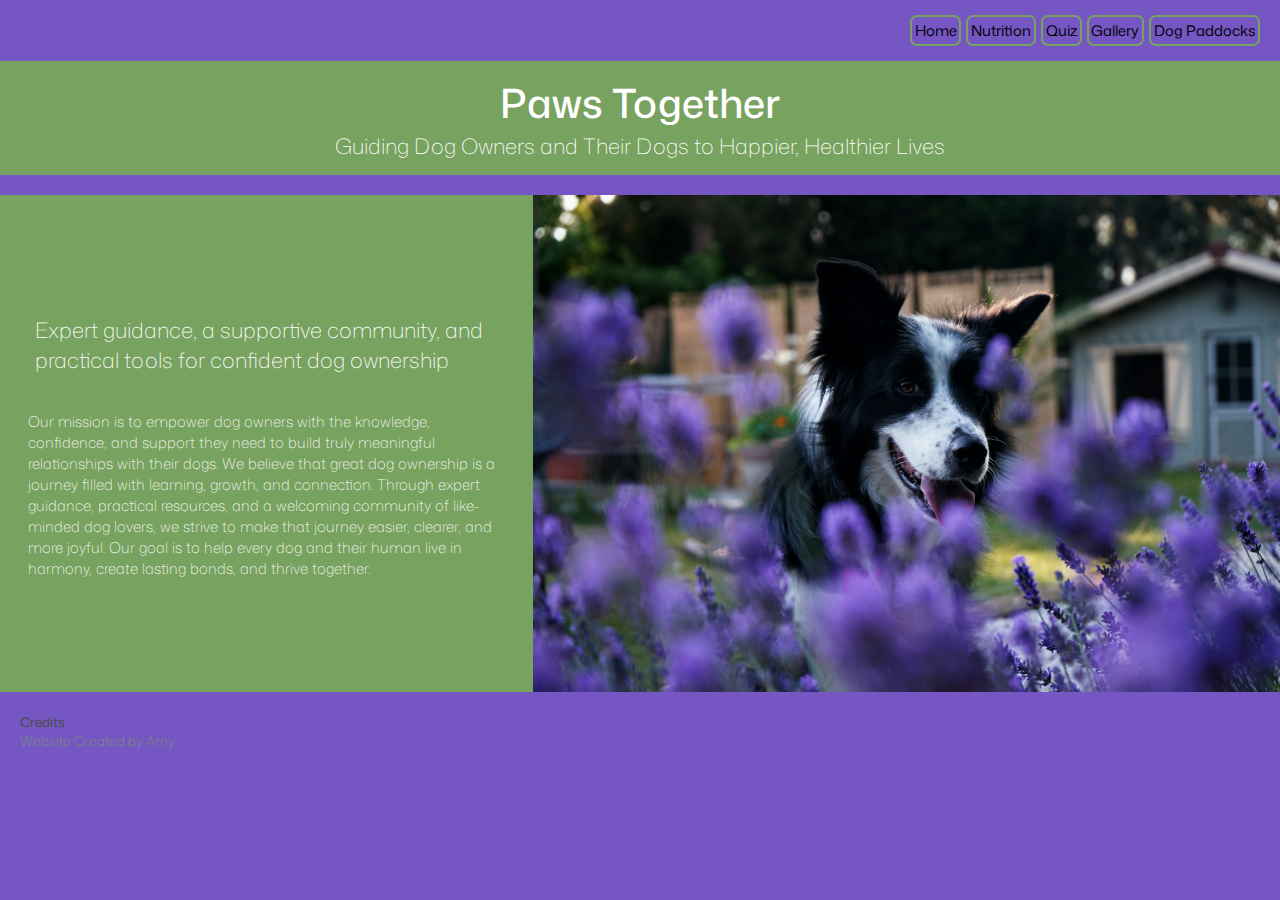
<file: index.html>
<!DOCTYPE html>
<html lang="en">
  <head>
    <meta charset="UTF-8" />
    <meta name="viewport" content="width=device-width, initial-scale=1.0" />
    <title>Paws Together</title>

    <link
      href="https://fonts.googleapis.com/css?family=Mona Sans"
      rel="stylesheet"
    />

    <link rel="stylesheet" href="style.css" />
    <link rel="stylesheet" href="style-index.css" />
    <link rel="stylesheet" href="nav.css" />
  </head>

  <body class="grid-container media-grid">
    <nav>
      <ul class="flex-container">
        <li>
          <a href="index.html">Home</a>
        </li>
        <li>
          <a href="nutrition.html">Nutrition</a>
        </li>
        <li>
          <a href="quiz.html">Quiz</a>
        </li>
        <li>
          <a href="gallery.html">Gallery</a>
        </li>
        <li>
          <a href="https://www.thedogspaddocks.co.uk/" target="_blank"
            >Dog Paddocks</a
          >
        </li>
      </ul>
    </nav>

    <header>
      <h1>Paws Together</h1>
      <h2>Guiding Dog Owners and Their Dogs to Happier, Healthier Lives</h2>
    </header>

    <main class="center padding-home">
      <section>
        <h2 class="padding-home">
          Expert guidance, a supportive community, and practical tools for
          confident dog ownership
        </h2>

        <p class="padding-home">
          Our mission is to empower dog owners with the knowledge, confidence,
          and support they need to build truly meaningful relationships with
          their dogs. We believe that great dog ownership is a journey filled
          with learning, growth, and connection. Through expert guidance,
          practical resources, and a welcoming community of like-minded dog
          lovers, we strive to make that journey easier, clearer, and more
          joyful. Our goal is to help every dog and their human live in harmony,
          create lasting bonds, and thrive together.
        </p>

      </section>
    </main>

    <aside>

      <img
        
        src="collie.jpg"
        alt="black and white border collie on purple flower field"
      />
     
    </aside>

    <footer>
      <a href="credits.html">Credits</a>
      <br />
      <p>Website Created by Amy</p>
    </footer>
  </body>
</html>
</file>
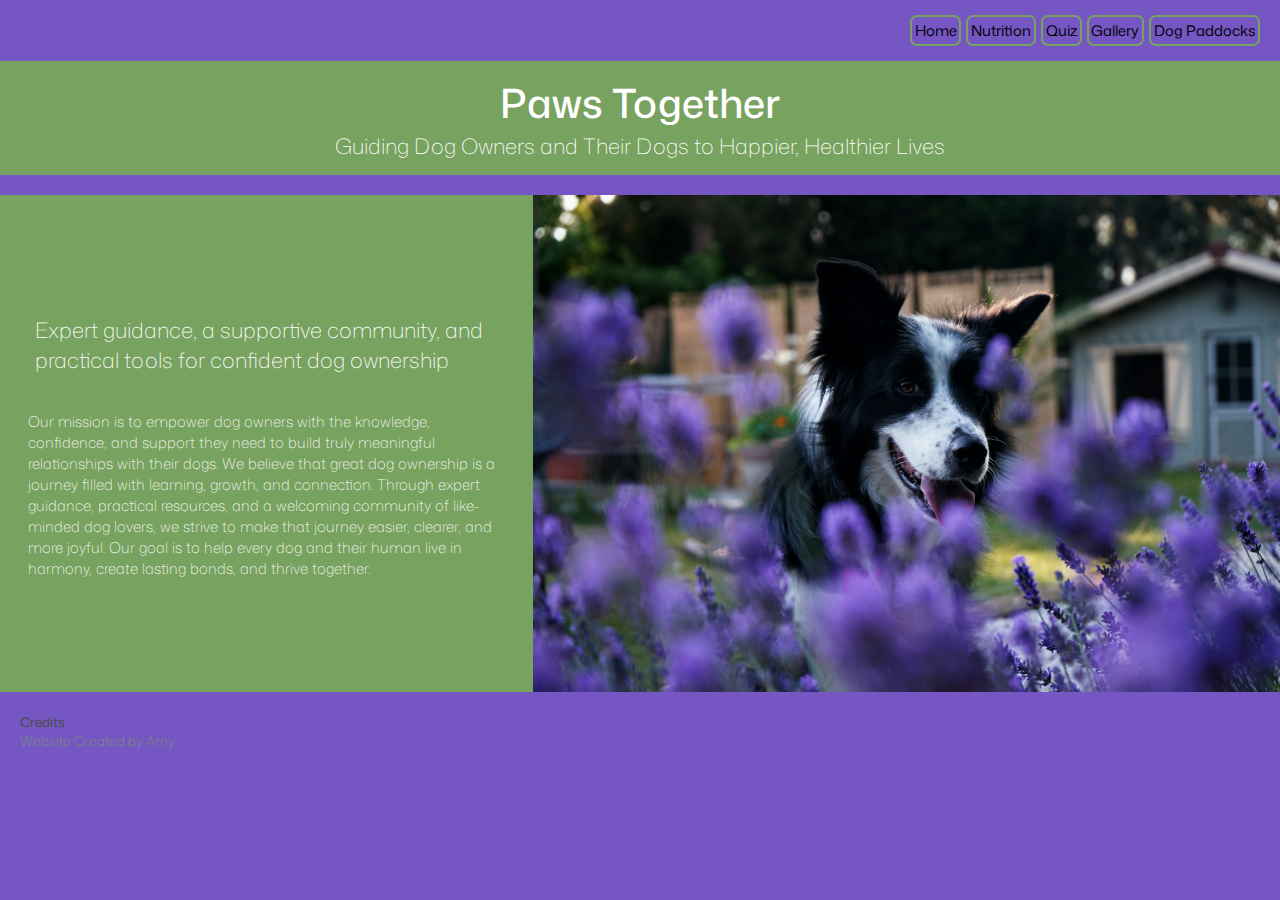
<file: paws-together/index.html>
<!DOCTYPE html>
<html lang="en">
  <head>
    <meta charset="UTF-8" />
    <meta name="viewport" content="width=device-width, initial-scale=1.0" />
    <title>Paws Together</title>

    <link
      href="https://fonts.googleapis.com/css?family=Mona Sans"
      rel="stylesheet"
    />

    <link rel="stylesheet" href="style.css" />
    <link rel="stylesheet" href="style-index.css" />
    <link rel="stylesheet" href="nav.css" />
  </head>

  <body class="grid-container media-grid">
    <nav>
      <ul class="flex-container">
        <li>
          <a href="home.html">Home</a>
        </li>
        <li>
          <a href="nutrition.html">Nutrition</a>
        </li>
        <li>
          <a href="quiz.html">Quiz</a>
        </li>
        <li>
          <a href="gallery.html">Gallery</a>
        </li>
        <li>
          <a href="https://www.thedogspaddocks.co.uk/" target="_blank"
            >Dog Paddocks</a
          >
        </li>
      </ul>
    </nav>

    <header>
      <h1>Paws Together</h1>
      <h2>Guiding Dog Owners and Their Dogs to Happier, Healthier Lives</h2>
    </header>

    <main class="center padding-home">
      <section>
        <h2 class="padding-home">
          Expert guidance, a supportive community, and practical tools for
          confident dog ownership
        </h2>

        <p class="padding-home">
          Our mission is to empower dog owners with the knowledge, confidence,
          and support they need to build truly meaningful relationships with
          their dogs. We believe that great dog ownership is a journey filled
          with learning, growth, and connection. Through expert guidance,
          practical resources, and a welcoming community of like-minded dog
          lovers, we strive to make that journey easier, clearer, and more
          joyful. Our goal is to help every dog and their human live in harmony,
          create lasting bonds, and thrive together.
        </p>

      </section>
    </main>

    <aside>

      <img
        
        src="collie.jpg"
        alt="black and white border collie on purple flower field"
      />
     
    </aside>

    <footer>
      <a href="credits.html">Credits</a>
      <br />
      <p>Website Created by Amy</p>
    </footer>
  </body>
</html>
</file>
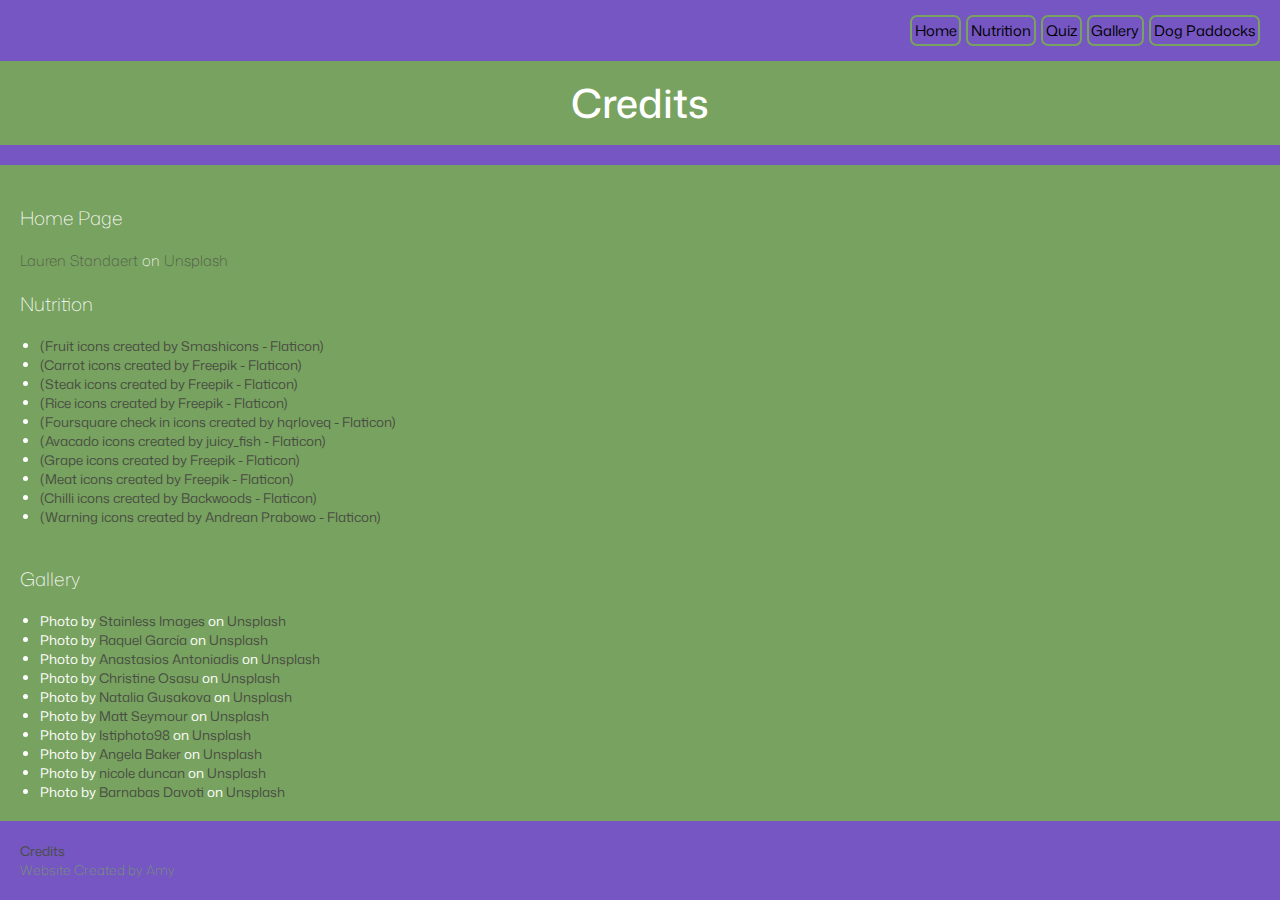
<file: credits.html>
<!DOCTYPE html>
<html lang="en">
  <head>
    <meta charset="UTF-8" />
    <meta name="viewport" content="width=device-width, initial-scale=1.0" />
    <title>Credits</title>

    <link
      href="https://fonts.googleapis.com/css?family=Mona Sans"
      rel="stylesheet"
    />

    <link rel="stylesheet" href="style.css" />
    <link rel="stylesheet" href="style-credits.css" />
    <link rel="stylesheet" href="nav.css" />
  </head>
  <body class="grid-container">
    <nav>
      <ul class="flex-container">
        <li>
          <a href="index.html">Home</a>
        </li>
        <li>
          <a href="nutrition.html">Nutrition</a>
        </li>
        <li>
          <a href="quiz.html">Quiz</a>
        </li>
        <li>
          <a href="gallery.html">Gallery</a>
        </li>
        <li>
          <a href="https://www.thedogspaddocks.co.uk/" target="_blank"
            >Dog Paddocks</a
          >
        </li>
      </ul>
    </nav>
    <header>
      <h1>Credits</h1>
    </header>

    <main>
      <section class="layout">
        <h3>Home Page</h3>
        <br />
        <p>
          <a
            href="https://unsplash.com/@laurenbydefault?utm_source=unsplash&utm_medium=referral&utm_content=creditCopyText"
            >Lauren Standaert</a
          >
          on
          <a
            href="https://unsplash.com/photos/black-and-white-border-collie-on-purple-flower-field-during-daytime-2hsXqh41R1E?utm_source=unsplash&utm_medium=referral&utm_content=creditCopyText"
            >Unsplash</a
          >
        </p>

        <h3>Nutrition</h3>
        <br />
        <ul>
          <li>
            <a
              href="https://www.flaticon.com/free-icons/fruit"
              title="fruit icons"
            >
              (Fruit icons created by Smashicons - Flaticon)
            </a>
          </li>
          <li>
            <a
              href="https://www.flaticon.com/free-icons/carrot"
              title="carrot icons"
            >
              (Carrot icons created by Freepik - Flaticon)
            </a>
          </li>
          <li>
            <a
              href="https://www.flaticon.com/free-icons/steak"
              title="steak icons"
            >
              (Steak icons created by Freepik - Flaticon)
            </a>
          </li>
          <li>
            <a
              href="https://www.flaticon.com/free-icons/rice"
              title="rice icons"
            >
              (Rice icons created by Freepik - Flaticon)
            </a>
          </li>
          <li>
            <a
              href="https://www.flaticon.com/free-icons/foursquare-check-in"
              title="foursquare check in icons"
            >
              (Foursquare check in icons created by hqrloveq - Flaticon)
            </a>
          </li>
          <li>
            <a
              href="https://www.flaticon.com/free-icons/avacado"
              title="avacado icons"
            >
              (Avacado icons created by juicy_fish - Flaticon)
            </a>
          </li>
          <li>
            <a
              href="https://www.flaticon.com/free-icons/grape"
              title="grape icons"
            >
              (Grape icons created by Freepik - Flaticon)
            </a>
          </li>
          <li>
            <a
              href="https://www.flaticon.com/free-icons/meat"
              title="meat icons"
            >
              (Meat icons created by Freepik - Flaticon)
            </a>
          </li>
          <li>
            <a
              href="https://www.flaticon.com/free-icons/chilli"
              title="chilli icons"
            >
              (Chilli icons created by Backwoods - Flaticon)
            </a>
          </li>
          <li>
            <a
              href="https://www.flaticon.com/free-icons/warning"
              title="warning icons"
            >
              (Warning icons created by Andrean Prabowo - Flaticon)
            </a>
          </li>
        </ul>

        <h3>Gallery</h3>
        <br />
        <ul>
          <li>
            Photo by
            <a
              href="https://unsplash.com/@ramone?utm_source=unsplash&utm_medium=referral&utm_content=creditCopyText"
              >Stainless Images</a
            >
            on
            <a
              href="https://unsplash.com/photos/depth-photography-of-black-and-white-dog-carry-red-ball-RUgbGfdma6U?utm_source=unsplash&utm_medium=referral&utm_content=creditCopyText"
              >Unsplash</a
            >
          </li>
          <li>
            Photo by
            <a
              href="https://unsplash.com/@raquelrgarc?utm_source=unsplash&utm_medium=referral&utm_content=creditCopyText"
              >Raquel García</a
            >
            on
            <a
              href="https://unsplash.com/photos/white-and-black-long-coat-small-dog-qKsxfXXQG0A?utm_source=unsplash&utm_medium=referral&utm_content=creditCopyText"
              >Unsplash</a
            >
          </li>
          <li>
            Photo by
            <a
              href="https://unsplash.com/@borderpolarphotographer?utm_source=unsplash&utm_medium=referral&utm_content=creditCopyText"
              >Anastasios Antoniadis</a
            >
            on
            <a
              href="https://unsplash.com/photos/brown-and-white-long-coat-small-dog-BBBWbaL8e0E?utm_source=unsplash&utm_medium=referral&utm_content=creditCopyText"
              >Unsplash</a
            >
          </li>
          <li>
            Photo by
            <a
              href="https://unsplash.com/@cosasu?utm_source=unsplash&utm_medium=referral&utm_content=creditCopyText"
              >Christine Osasu</a
            >
            on
            <a
              href="https://unsplash.com/photos/a-dog-laying-on-top-of-a-blue-blanket-p9-iIKiHx1Q?utm_source=unsplash&utm_medium=referral&utm_content=creditCopyText"
              >Unsplash</a
            >
          </li>
          <li>
            Photo by <a href="https://unsplash.com/@nataliaraylenegusakova?utm_source=unsplash&utm_medium=referral&utm_content=creditCopyText">Natalia Gusakova</a> on <a href="https://unsplash.com/photos/a-dog-running-through-water-QWq1HRjVTEw?utm_source=unsplash&utm_medium=referral&utm_content=creditCopyText">Unsplash</a>
      
          </li>
          <li>
            Photo by <a href="https://unsplash.com/@mattseymour?utm_source=unsplash&utm_medium=referral&utm_content=creditCopyText">Matt Seymour</a> on <a href="https://unsplash.com/photos/woman-in-blue-shirt-and-black-pants-standing-on-beach-with-black-and-tan-german-shepherd-KmfjwFwQV-g?utm_source=unsplash&utm_medium=referral&utm_content=creditCopyText">Unsplash</a>
          </li>
          <li>
            Photo by <a href="https://unsplash.com/@istiphoto98?utm_source=unsplash&utm_medium=referral&utm_content=creditCopyText">Istiphoto98</a> on <a href="https://unsplash.com/photos/fawn-pug-on-green-grass-field-during-daytime-jk4Tiw2LNTE?utm_source=unsplash&utm_medium=referral&utm_content=creditCopyText">Unsplash</a>
          </li>
          <li>
            Photo by <a href="https://unsplash.com/@angyv?utm_source=unsplash&utm_medium=referral&utm_content=creditCopyText">Angela Baker</a> on <a href="https://unsplash.com/photos/a-dog-with-its-tongue-out-0hFgnRS99_Q?utm_source=unsplash&utm_medium=referral&utm_content=creditCopyText">Unsplash</a>
          </li>
          <li>
            Photo by <a href="https://unsplash.com/@nicandmatt?utm_source=unsplash&utm_medium=referral&utm_content=creditCopyText">nicole duncan</a> on <a href="https://unsplash.com/photos/adult-white-american-bully-d1jJixQod0k?utm_source=unsplash&utm_medium=referral&utm_content=creditCopyText">Unsplash</a>
          </li>
          <li>
            Photo by <a href="https://unsplash.com/@davotibarna?utm_source=unsplash&utm_medium=referral&utm_content=creditCopyText">Barnabas Davoti</a> on <a href="https://unsplash.com/photos/a-white-dog-holding-a-rope-in-its-mouth-1onjk7Rd31M?utm_source=unsplash&utm_medium=referral&utm_content=creditCopyText">Unsplash</a>
      
          </li>
        </ul>
      </section>
    </main>
    <footer>
      <a href="credits.html">Credits</a>
      <p>Website Created by Amy</p>
    </footer>
  </body>
</html>
</file>
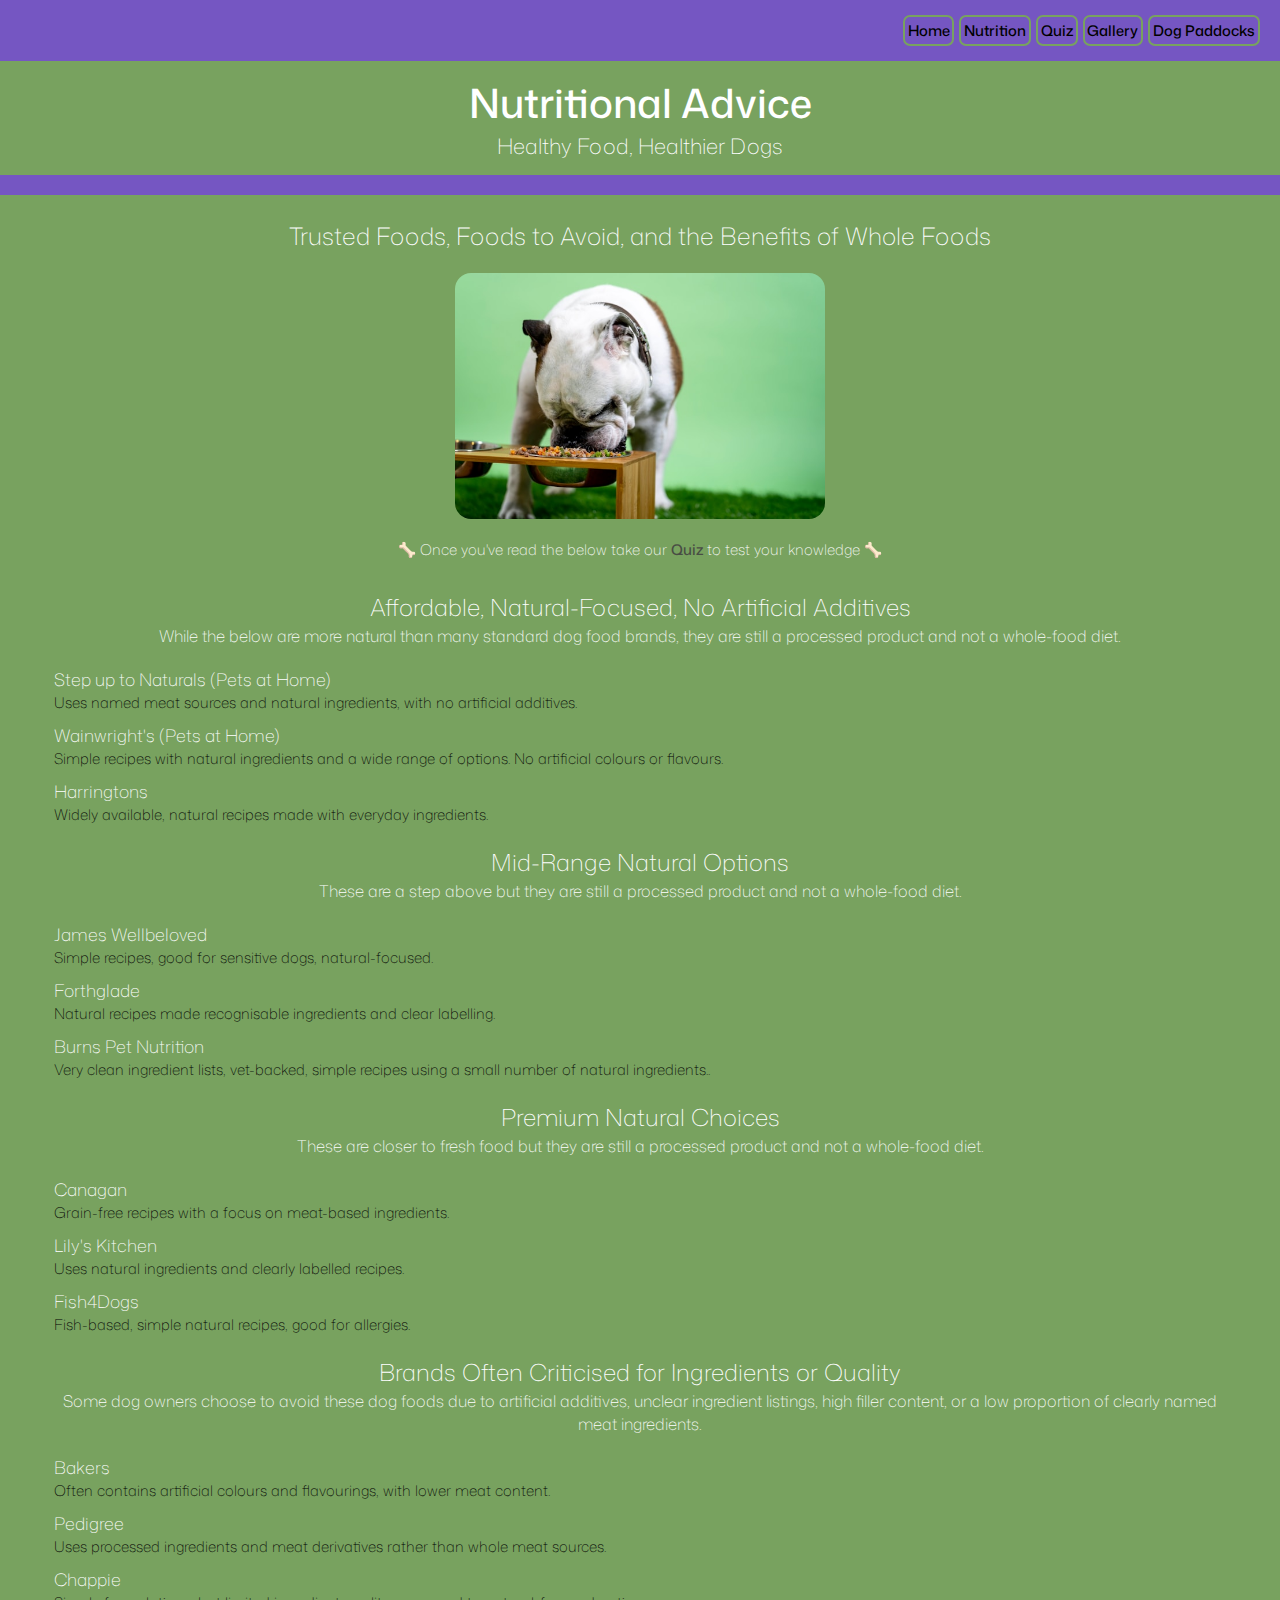
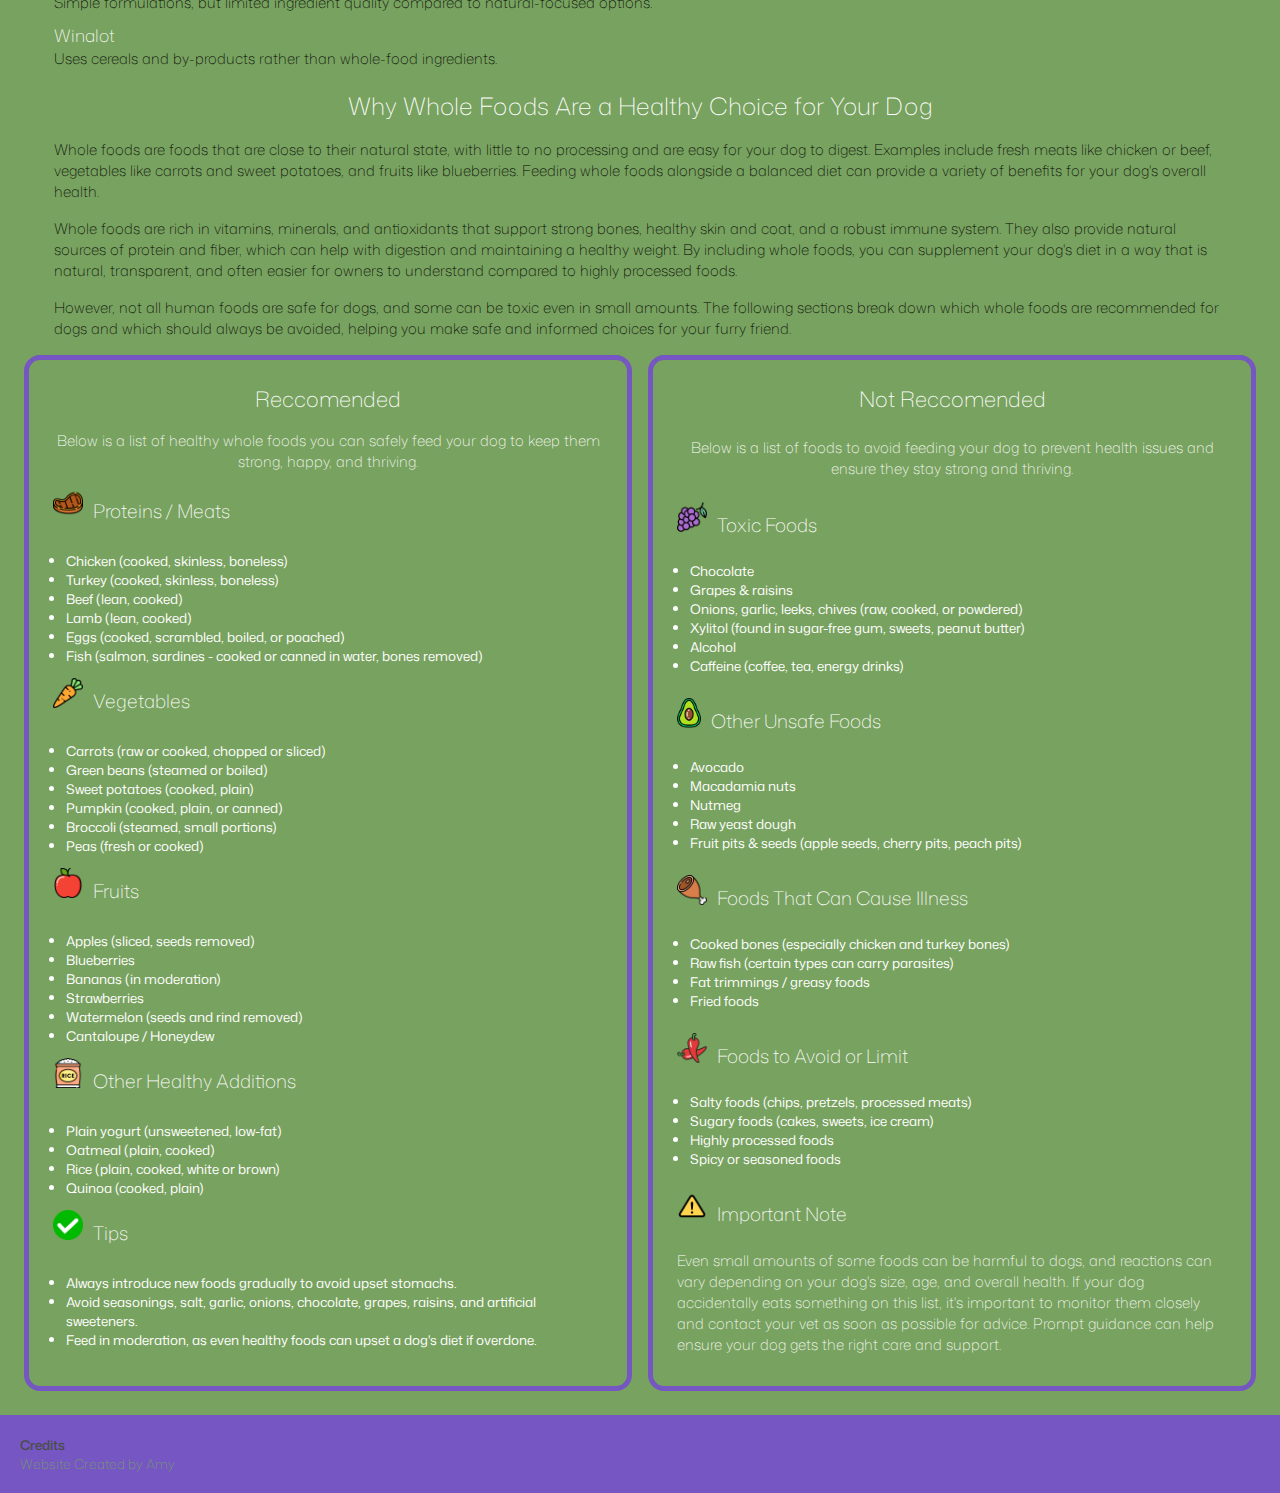
<file: nutrition.html>
<!DOCTYPE html>
<html lang="en">
  <head>
    <meta charset="UTF-8" />
    <meta name="viewport" content="width=device-width, initial-scale=1.0" />
    <title>Paws Together</title>

    <link
      href="https://fonts.googleapis.com/css?family=Mona Sans"
      rel="stylesheet"
    />

    <link rel="stylesheet" href="style.css" />
    <link rel="stylesheet" href="style-nutrition.css" />
    <link rel="stylesheet" href="nav.css" />
  </head>

  <body class="grid-container media-grid">
    <nav>
      <ul class="flex-container">
        <li>
          <a href="index.html">Home</a>
        </li>
        <li>
          <a href="nutrition.html">Nutrition</a>
        </li>
        <li>
          <a href="quiz.html">Quiz</a>
        </li>
        <li>
          <a href="gallery.html">Gallery</a>
        </li>
        <li>
          <a href="https://www.thedogspaddocks.co.uk/" target="_blank"
            >Dog Paddocks</a
          >
        </li>
      </ul>
    </nav>

    <header>
      <h1>Nutritional Advice</h1>
      <h2>Healthy Food, Healthier Dogs</h2>
    </header>

    <main class="nutrition-main">
      <!--=====DOG FOOD BRANDS=====-->
      <section class="center-panel">
        <h2 class="main-header">
          Trusted Foods, Foods to Avoid, and the Benefits of Whole Foods
        </h2>

        <img
          class="margin-main image-size"
          src="dog eating.jpg"
          alt="brown and white dog eating out of a bowl of food"
        />

        <h3 class="center-format">
          &#x1F9B4 Once you've read the below take our <a href="quiz.html">Quiz</a> to
          test your knowledge &#x1F9B4 
        </h3>
        <section class="center-format">
          <h2>Affordable, Natural-Focused, No Artificial Additives</h2>
          <p>
            While the below are more natural than many standard dog food brands,
            they are still a processed product and not a whole-food diet.
          </p>
        </section>
        <section class="main-format">
          <h3>Step up to Naturals (Pets at Home)</h3>
          <p>
            Uses named meat sources and natural ingredients, with no artificial
            additives.
          </p>

          <h3>Wainwright's (Pets at Home)</h3>
          <p>
            Simple recipes with natural ingredients and a wide range of options.
            No artificial colours or flavours.
          </p>

          <h3>Harringtons</h3>
          <p>
            Widely available, natural recipes made with everyday ingredients.
          </p>
        </section>
        <section class="center-format">
          <h2>Mid-Range Natural Options</h2>

          <p>
            These are a step above but they are still a processed product and
            not a whole-food diet.
          </p>
        </section>
        <section class="main-format">
          <h3>James Wellbeloved</h3>
          <p>Simple recipes, good for sensitive dogs, natural-focused.</p>

          <h3>Forthglade</h3>
          <p>
            Natural recipes made recognisable ingredients and clear labelling.
          </p>

          <h3>Burns Pet Nutrition</h3>
          <p>
            Very clean ingredient lists, vet-backed, simple recipes using a
            small number of natural ingredients..
          </p>
        </section>

        <section class="center-format">
          <h2>Premium Natural Choices</h2>

          <p>
            These are closer to fresh food but they are still a processed
            product and not a whole-food diet.
          </p>
        </section>
        <section class="main-format">
          <h3>Canagan</h3>
          <p>Grain-free recipes with a focus on meat-based ingredients.</p>

          <h3>Lily's Kitchen</h3>
          <p>Uses natural ingredients and clearly labelled recipes.</p>

          <h3>Fish4Dogs</h3>
          <p>Fish-based, simple natural recipes, good for allergies.</p>
        </section>

        <section class="center-format">
          <h2>Brands Often Criticised for Ingredients or Quality</h2>

          <p>
            Some dog owners choose to avoid these dog foods due to artificial
            additives, unclear ingredient listings, high filler content, or a
            low proportion of clearly named meat ingredients.
          </p>
        </section>
        <section class="main-format">
          <h3>Bakers</h3>
          <p>
            Often contains artificial colours and flavourings, with lower meat
            content.
          </p>

          <h3>Pedigree</h3>
          <p>
            Uses processed ingredients and meat derivatives rather than whole
            meat sources.
          </p>

          <h3>Chappie</h3>
          <p>
            Simple formulations, but limited ingredient quality compared to
            natural-focused options.
          </p>

          <h3>Winalot</h3>
          <p>
            Uses cereals and by-products rather than whole-food ingredients.
          </p>
        </section>

        <h2 class="whole-header">
          Why Whole Foods Are a Healthy Choice for Your Dog
        </h2>
        <section class="whole-content">
          <p>
            Whole foods are foods that are close to their natural state, with
            little to no processing and are easy for your dog to digest.
            Examples include fresh meats like chicken or beef, vegetables like
            carrots and sweet potatoes, and fruits like blueberries. Feeding
            whole foods alongside a balanced diet can provide a variety of
            benefits for your dog's overall health.
          </p>

          <p>
            Whole foods are rich in vitamins, minerals, and antioxidants that
            support strong bones, healthy skin and coat, and a robust immune
            system. They also provide natural sources of protein and fiber,
            which can help with digestion and maintaining a healthy weight. By
            including whole foods, you can supplement your dog's diet in a way
            that is natural, transparent, and often easier for owners to
            understand compared to highly processed foods.
          </p>

          <p>
            However, not all human foods are safe for dogs, and some can be
            toxic even in small amounts. The following sections break down which
            whole foods are recommended for dogs and which should always be
            avoided, helping you make safe and informed choices for your furry
            friend.
          </p>
        </section>
      </section>
      <section class="left-panel">
        <!--=====RECCOMENDED=====-->
        <h2 class="text-center">Reccomended</h2>

        <p class="text-center">
          Below is a list of healthy whole foods you can safely feed your dog to
          keep them strong, happy, and thriving.
        </p>
        <section>
          <h3>
            <img class="icon" src="steak.png" alt="slice of steak" />Proteins /
            Meats
          </h3>

          <ul class="list-layout">
            <li>Chicken (cooked, skinless, boneless)</li>

            <li>Turkey (cooked, skinless, boneless)</li>

            <li>Beef (lean, cooked)</li>

            <li>Lamb (lean, cooked)</li>

            <li>Eggs (cooked, scrambled, boiled, or poached)</li>

            <li>
              Fish (salmon, sardines - cooked or canned in water, bones removed)
            </li>
          </ul>
          <h3>
            <img class="icon" src="carrot.png" alt="orange carrot" />Vegetables
          </h3>
          <ul class="list-layout">
            <li>Carrots (raw or cooked, chopped or sliced)</li>

            <li>Green beans (steamed or boiled)</li>

            <li>Sweet potatoes (cooked, plain)</li>

            <li>Pumpkin (cooked, plain, or canned)</li>

            <li>Broccoli (steamed, small portions)</li>

            <li>Peas (fresh or cooked)</li>
          </ul>

          <h3><img class="icon" src="apple.png" alt="red apple" />Fruits</h3>

          <ul class="list-layout">
            <li>Apples (sliced, seeds removed)</li>

            <li>Blueberries</li>

            <li>Bananas (in moderation)</li>

            <li>Strawberries</li>

            <li>Watermelon (seeds and rind removed)</li>

            <li>Cantaloupe / Honeydew</li>
          </ul>

          <h3>
            <img class="icon" src="rice.png" alt="bag of rice" />Other Healthy
            Additions
          </h3>

          <ul class="list-layout">
            <li>Plain yogurt (unsweetened, low-fat)</li>

            <li>Oatmeal (plain, cooked)</li>

            <li>Rice (plain, cooked, white or brown)</li>

            <li>Quinoa (cooked, plain)</li>
          </ul>

          <h3>
            <img
              class="icon"
              src="check.png"
              alt="white tick on green background"
            />Tips
          </h3>

          <ul class="list-layout">
            <li>
              Always introduce new foods gradually to avoid upset stomachs.
            </li>

            <li>
              Avoid seasonings, salt, garlic, onions, chocolate, grapes,
              raisins, and artificial sweeteners.
            </li>

            <li>
              Feed in moderation, as even healthy foods can upset a dog's diet
              if overdone.
            </li>
          </ul>
        </section>
      </section>

      <!--=====NOT RECCOMENDED=====-->
      <section class="right-panel">
        <h2 class="text-center">Not Reccomended</h2>

        <p class="text-center">
          Below is a list of foods to avoid feeding your dog to prevent health
          issues and ensure they stay strong and thriving.
        </p>

        <h3>
          <img class="icon" src="grape.png" alt="bunch of grapes" />Toxic Foods
        </h3>
        <ul class="list-layout-right">
          <li>Chocolate</li>

          <li>Grapes & raisins</li>

          <li>Onions, garlic, leeks, chives (raw, cooked, or powdered)</li>

          <li>Xylitol (found in sugar-free gum, sweets, peanut butter)</li>

          <li>Alcohol</li>

          <li>Caffeine (coffee, tea, energy drinks)</li>
        </ul>

        <h3>
          <img class="icon" src="avacado.png" alt="green avacado" />Other Unsafe
          Foods
        </h3>
        <ul class="list-layout-right">
          <li>Avocado</li>

          <li>Macadamia nuts</li>

          <li>Nutmeg</li>

          <li>Raw yeast dough</li>

          <li>Fruit pits & seeds (apple seeds, cherry pits, peach pits)</li>
        </ul>

        <h3>
          <img class="icon" src="meat.png" alt="meat on the bone" />Foods That
          Can Cause Illness
        </h3>
        <ul class="list-layout-right">
          <li>Cooked bones (especially chicken and turkey bones)</li>

          <li>Raw fish (certain types can carry parasites)</li>

          <li>Fat trimmings / greasy foods</li>

          <li>Fried foods</li>
        </ul>
        <h3>
          <img class="icon" src="spice.png" alt="two red chillies" />Foods to
          Avoid or Limit
        </h3>
        <ul class="list-layout-right">
          <li>Salty foods (chips, pretzels, processed meats)</li>

          <li>Sugary foods (cakes, sweets, ice cream)</li>

          <li>Highly processed foods</li>

          <li>Spicy or seasoned foods</li>
        </ul>
        <h3>
          <img
            class="icon"
            src="warning.png"
            alt="exclamation mark in yellow triangle"
          />Important Note
        </h3>

        <p>
          Even small amounts of some foods can be harmful to dogs, and reactions
          can vary depending on your dog's size, age, and overall health. If
          your dog accidentally eats something on this list, it's important to
          monitor them closely and contact your vet as soon as possible for
          advice. Prompt guidance can help ensure your dog gets the right care
          and support.
        </p>
      </section>
    </main>

    <footer>
      <a href="credits.html">Credits</a>
      <br />
      <p>Website Created by Amy</p>
    </footer>
  </body>
</html>
</file>
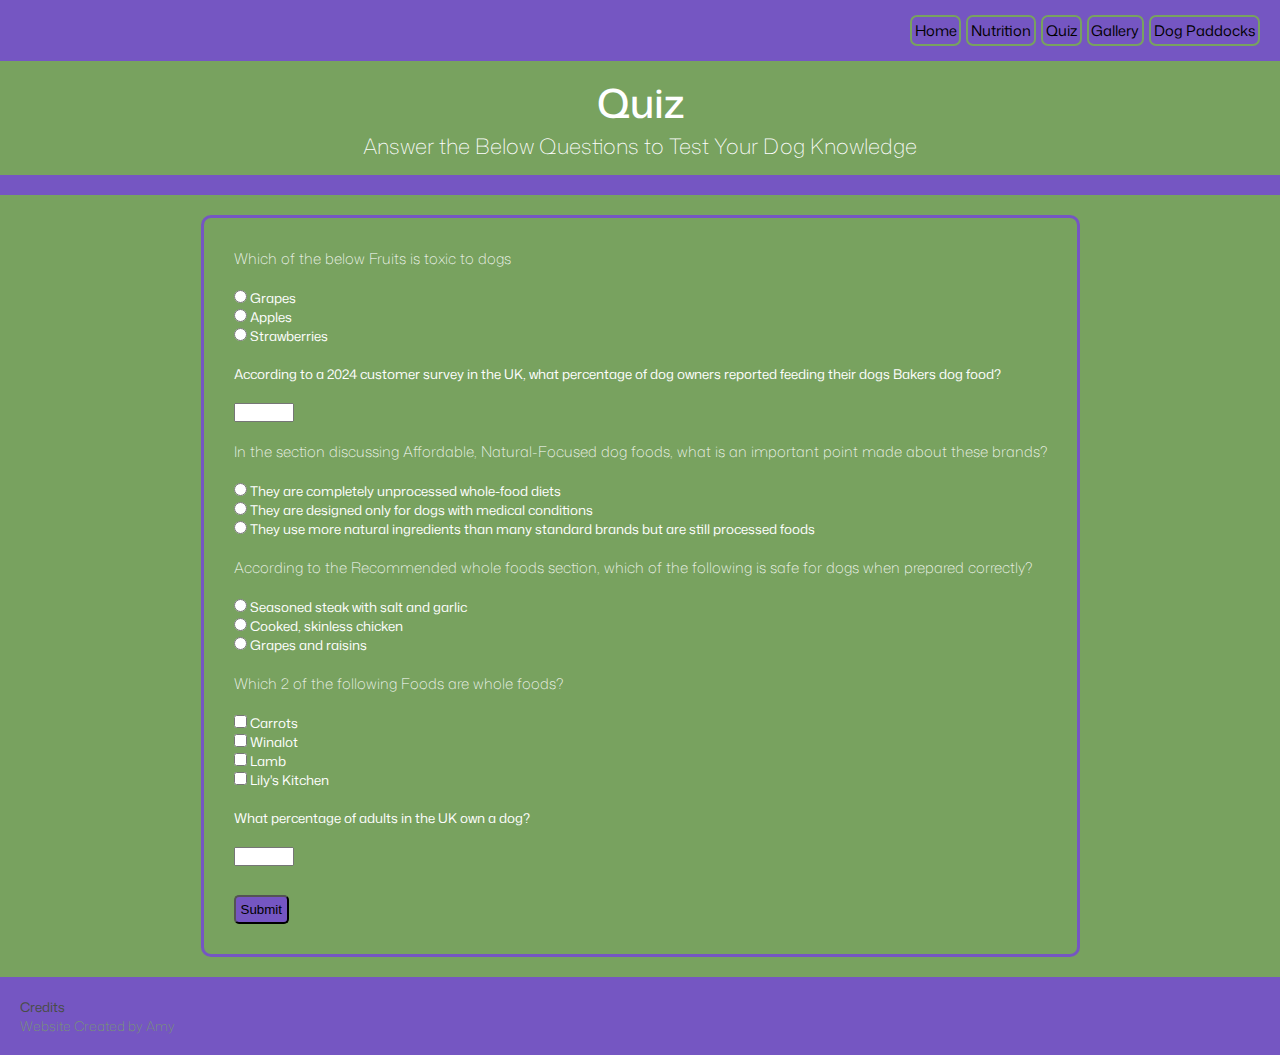
<file: quiz.html>
<!DOCTYPE html>
<html lang="en">
  <head>
    <meta charset="UTF-8" />
    <meta name="viewport" content="width=device-width, initial-scale=1.0" />
    <title>Quiz</title>

    <link
      href="https://fonts.googleapis.com/css?family=Mona Sans"
      rel="stylesheet"
    />

    <link rel="stylesheet" href="style.css" />
    <link rel="stylesheet" href="style-quiz.css" />
    <link rel="stylesheet" href="nav.css" />
  </head>

  <body class="grid-container media-grid">
    <nav>
      <ul class="flex-container">
        <li>
          <a href="index.html">Home</a>
        </li>
        <li>
          <a href="nutrition.html">Nutrition</a>
        </li>
        <li>
          <a href="quiz.html">Quiz</a>
        </li>
        <li>
          <a href="gallery.html">Gallery</a>
        </li>
        <li>
          <a href="https://www.thedogspaddocks.co.uk/" target="_blank"
            >Dog Paddocks</a
          >
        </li>
      </ul>
    </nav>
    <header>
      <h1>Quiz</h1>
      <h2>Answer the Below Questions to Test Your Dog Knowledge</h2>
    </header>

    <main>
        <!--=====QUIZ=====-->
      <section class="border">
        <form name="Quiz">
          <p>Which of the below Fruits is toxic to dogs</p>
          <br>
          <input type="radio" name="fruit" value="grapes" />
          <label for="grapes">Grapes</label>
          <br>

          <input type="radio" name="fruit" value="apples" />
          <label for="apples">Apples</label>
          <br>

          <input type="radio" name="fruit" value="strawberries" />
          <label for="strawberries">Strawberries</label>
          <br>
          <br>

          <label for="bakers"
            >According to a 2024 customer survey in the UK, what percentage of
            dog owners reported feeding their dogs Bakers dog food?</label
          >
          <br>
          <br>
          <input type="number" name="bakers" min="0" max="100" step="7" />
          <br>
          <br>

           <p>In the section discussing Affordable, Natural-Focused dog foods, what is an important point made about these brands?</p>
           <br>
          <input type="radio" name="natural" value="whole" />
          <label for="whole">They are completely unprocessed whole-food diets</label>
          <br>

          <input type="radio" name="natural" value="medical" />
          <label for="medical">They are designed only for dogs with medical conditions</label>
          <br>

          <input type="radio" name="natural" value="ingredients" />
          <label for="ingredients">They use more natural ingredients than many standard brands but are still processed foods</label>
          <br>
          <br>

          <p>According to the Recommended whole foods section, which of the following is safe for dogs when prepared correctly?</p>
          <br>
          <input type="radio" name="safe" value="steak" />
          <label for="steak">Seasoned steak with salt and garlic</label>
          <br>

          <input type="radio" name="safe" value="chicken" />
          <label for="chicken">Cooked, skinless chicken</label><br>

          <input type="radio" name="safe" value="raisins" />
          <label for="raisins">Grapes and raisins</label>
          <br>
          <br>

               <p>Which 2 of the following Foods are whole foods?</p>
          <br>
          <input type="checkbox" name="whole" value="carrots" />
          <label for="carrots">Carrots</label>
          <br>

          <input type="checkbox" name="whole" value="win" />
          <label for="win">Winalot</label>
          <br>

          <input type="checkbox" name="whole" value="lamb"/>
          <label for="lamb">Lamb</label>
          <br>
          <input type="checkbox" name="whole" value="lily" />
          <label for="lily">Lily's Kitchen</label>

          <br>
          <br>

  <label for="adults"
            >What percentage of adults in the UK own a dog?</label
          >
          <br>
          <br>
          <input type="number" name="adults" min="0" max="100" step="29" />
          <br>
          <br>

        </form>
        <button type="button" onclick="checkAnswers();">Submit</button>
      </section>
    </main>

    <footer>
      <a href="credits.html">Credits</a>
      <br />
      <p>Website Created by Amy</p>
    </footer>
    <script src="script.js"></script>
  </body>
</html>
</file>
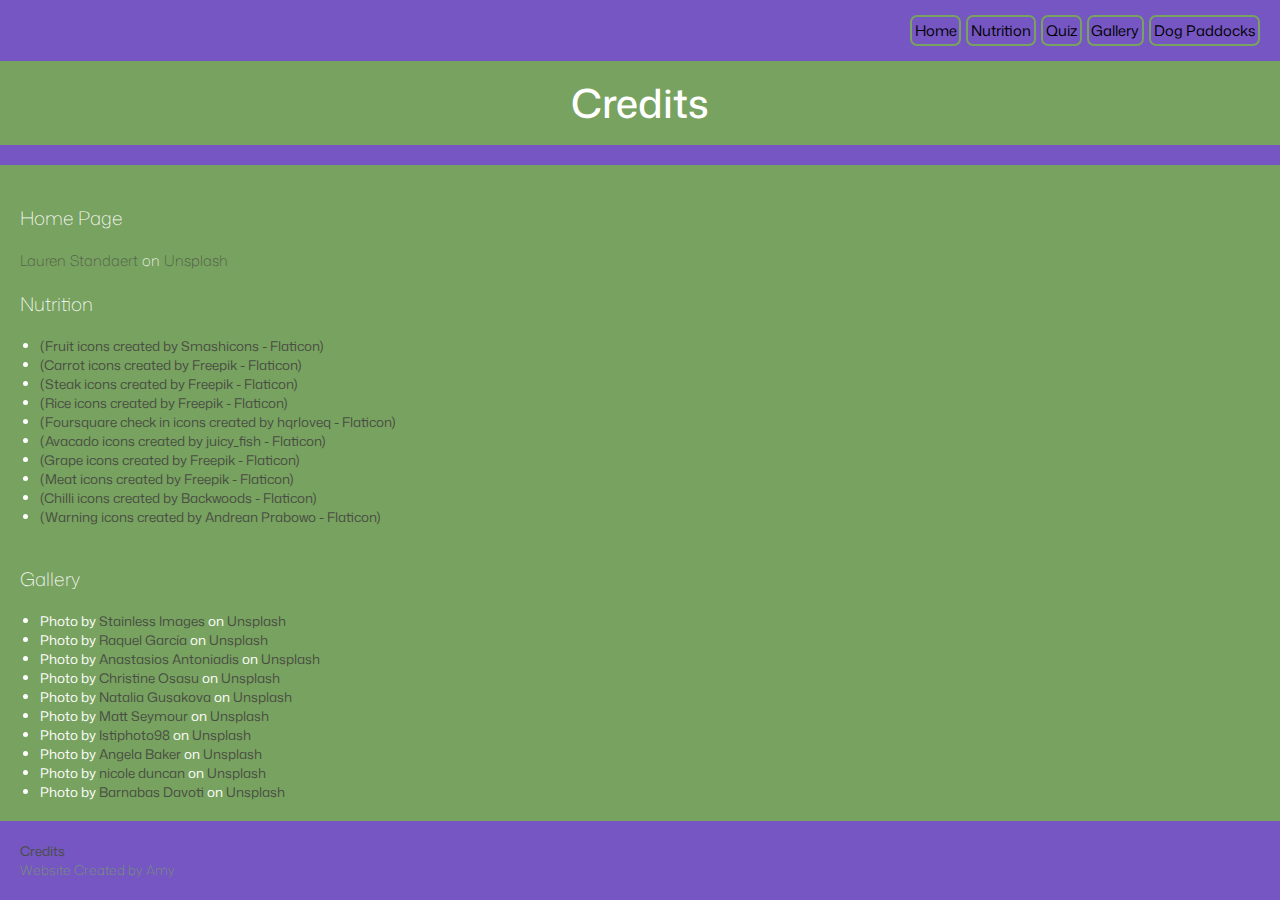
<file: paws-together/credits.html>
<!DOCTYPE html>
<html lang="en">
  <head>
    <meta charset="UTF-8" />
    <meta name="viewport" content="width=device-width, initial-scale=1.0" />
    <title>Credits</title>

    <link
      href="https://fonts.googleapis.com/css?family=Mona Sans"
      rel="stylesheet"
    />

    <link rel="stylesheet" href="style.css" />
    <link rel="stylesheet" href="style-credits.css" />
    <link rel="stylesheet" href="nav.css" />
  </head>
  <body class="grid-container">
    <nav>
      <ul class="flex-container">
        <li>
          <a href="home.html">Home</a>
        </li>
        <li>
          <a href="nutrition.html">Nutrition</a>
        </li>
        <li>
          <a href="quiz.html">Quiz</a>
        </li>
        <li>
          <a href="gallery.html">Gallery</a>
        </li>
        <li>
          <a href="https://www.thedogspaddocks.co.uk/" target="_blank"
            >Dog Paddocks</a
          >
        </li>
      </ul>
    </nav>
    <header>
      <h1>Credits</h1>
    </header>

    <main>
      <section class="layout">
        <h3>Home Page</h3>
        <br />
        <p>
          <a
            href="https://unsplash.com/@laurenbydefault?utm_source=unsplash&utm_medium=referral&utm_content=creditCopyText"
            >Lauren Standaert</a
          >
          on
          <a
            href="https://unsplash.com/photos/black-and-white-border-collie-on-purple-flower-field-during-daytime-2hsXqh41R1E?utm_source=unsplash&utm_medium=referral&utm_content=creditCopyText"
            >Unsplash</a
          >
        </p>

        <h3>Nutrition</h3>
        <br />
        <ul>
          <li>
            <a
              href="https://www.flaticon.com/free-icons/fruit"
              title="fruit icons"
            >
              (Fruit icons created by Smashicons - Flaticon)
            </a>
          </li>
          <li>
            <a
              href="https://www.flaticon.com/free-icons/carrot"
              title="carrot icons"
            >
              (Carrot icons created by Freepik - Flaticon)
            </a>
          </li>
          <li>
            <a
              href="https://www.flaticon.com/free-icons/steak"
              title="steak icons"
            >
              (Steak icons created by Freepik - Flaticon)
            </a>
          </li>
          <li>
            <a
              href="https://www.flaticon.com/free-icons/rice"
              title="rice icons"
            >
              (Rice icons created by Freepik - Flaticon)
            </a>
          </li>
          <li>
            <a
              href="https://www.flaticon.com/free-icons/foursquare-check-in"
              title="foursquare check in icons"
            >
              (Foursquare check in icons created by hqrloveq - Flaticon)
            </a>
          </li>
          <li>
            <a
              href="https://www.flaticon.com/free-icons/avacado"
              title="avacado icons"
            >
              (Avacado icons created by juicy_fish - Flaticon)
            </a>
          </li>
          <li>
            <a
              href="https://www.flaticon.com/free-icons/grape"
              title="grape icons"
            >
              (Grape icons created by Freepik - Flaticon)
            </a>
          </li>
          <li>
            <a
              href="https://www.flaticon.com/free-icons/meat"
              title="meat icons"
            >
              (Meat icons created by Freepik - Flaticon)
            </a>
          </li>
          <li>
            <a
              href="https://www.flaticon.com/free-icons/chilli"
              title="chilli icons"
            >
              (Chilli icons created by Backwoods - Flaticon)
            </a>
          </li>
          <li>
            <a
              href="https://www.flaticon.com/free-icons/warning"
              title="warning icons"
            >
              (Warning icons created by Andrean Prabowo - Flaticon)
            </a>
          </li>
        </ul>

        <h3>Gallery</h3>
        <br />
        <ul>
          <li>
            Photo by
            <a
              href="https://unsplash.com/@ramone?utm_source=unsplash&utm_medium=referral&utm_content=creditCopyText"
              >Stainless Images</a
            >
            on
            <a
              href="https://unsplash.com/photos/depth-photography-of-black-and-white-dog-carry-red-ball-RUgbGfdma6U?utm_source=unsplash&utm_medium=referral&utm_content=creditCopyText"
              >Unsplash</a
            >
          </li>
          <li>
            Photo by
            <a
              href="https://unsplash.com/@raquelrgarc?utm_source=unsplash&utm_medium=referral&utm_content=creditCopyText"
              >Raquel García</a
            >
            on
            <a
              href="https://unsplash.com/photos/white-and-black-long-coat-small-dog-qKsxfXXQG0A?utm_source=unsplash&utm_medium=referral&utm_content=creditCopyText"
              >Unsplash</a
            >
          </li>
          <li>
            Photo by
            <a
              href="https://unsplash.com/@borderpolarphotographer?utm_source=unsplash&utm_medium=referral&utm_content=creditCopyText"
              >Anastasios Antoniadis</a
            >
            on
            <a
              href="https://unsplash.com/photos/brown-and-white-long-coat-small-dog-BBBWbaL8e0E?utm_source=unsplash&utm_medium=referral&utm_content=creditCopyText"
              >Unsplash</a
            >
          </li>
          <li>
            Photo by
            <a
              href="https://unsplash.com/@cosasu?utm_source=unsplash&utm_medium=referral&utm_content=creditCopyText"
              >Christine Osasu</a
            >
            on
            <a
              href="https://unsplash.com/photos/a-dog-laying-on-top-of-a-blue-blanket-p9-iIKiHx1Q?utm_source=unsplash&utm_medium=referral&utm_content=creditCopyText"
              >Unsplash</a
            >
          </li>
          <li>
            Photo by <a href="https://unsplash.com/@nataliaraylenegusakova?utm_source=unsplash&utm_medium=referral&utm_content=creditCopyText">Natalia Gusakova</a> on <a href="https://unsplash.com/photos/a-dog-running-through-water-QWq1HRjVTEw?utm_source=unsplash&utm_medium=referral&utm_content=creditCopyText">Unsplash</a>
      
          </li>
          <li>
            Photo by <a href="https://unsplash.com/@mattseymour?utm_source=unsplash&utm_medium=referral&utm_content=creditCopyText">Matt Seymour</a> on <a href="https://unsplash.com/photos/woman-in-blue-shirt-and-black-pants-standing-on-beach-with-black-and-tan-german-shepherd-KmfjwFwQV-g?utm_source=unsplash&utm_medium=referral&utm_content=creditCopyText">Unsplash</a>
          </li>
          <li>
            Photo by <a href="https://unsplash.com/@istiphoto98?utm_source=unsplash&utm_medium=referral&utm_content=creditCopyText">Istiphoto98</a> on <a href="https://unsplash.com/photos/fawn-pug-on-green-grass-field-during-daytime-jk4Tiw2LNTE?utm_source=unsplash&utm_medium=referral&utm_content=creditCopyText">Unsplash</a>
          </li>
          <li>
            Photo by <a href="https://unsplash.com/@angyv?utm_source=unsplash&utm_medium=referral&utm_content=creditCopyText">Angela Baker</a> on <a href="https://unsplash.com/photos/a-dog-with-its-tongue-out-0hFgnRS99_Q?utm_source=unsplash&utm_medium=referral&utm_content=creditCopyText">Unsplash</a>
          </li>
          <li>
            Photo by <a href="https://unsplash.com/@nicandmatt?utm_source=unsplash&utm_medium=referral&utm_content=creditCopyText">nicole duncan</a> on <a href="https://unsplash.com/photos/adult-white-american-bully-d1jJixQod0k?utm_source=unsplash&utm_medium=referral&utm_content=creditCopyText">Unsplash</a>
          </li>
          <li>
            Photo by <a href="https://unsplash.com/@davotibarna?utm_source=unsplash&utm_medium=referral&utm_content=creditCopyText">Barnabas Davoti</a> on <a href="https://unsplash.com/photos/a-white-dog-holding-a-rope-in-its-mouth-1onjk7Rd31M?utm_source=unsplash&utm_medium=referral&utm_content=creditCopyText">Unsplash</a>
      
          </li>
        </ul>
      </section>
    </main>
    <footer>
      <a href="credits.html">Credits</a>
      <p>Website Created by Amy</p>
    </footer>
  </body>
</html>
</file>
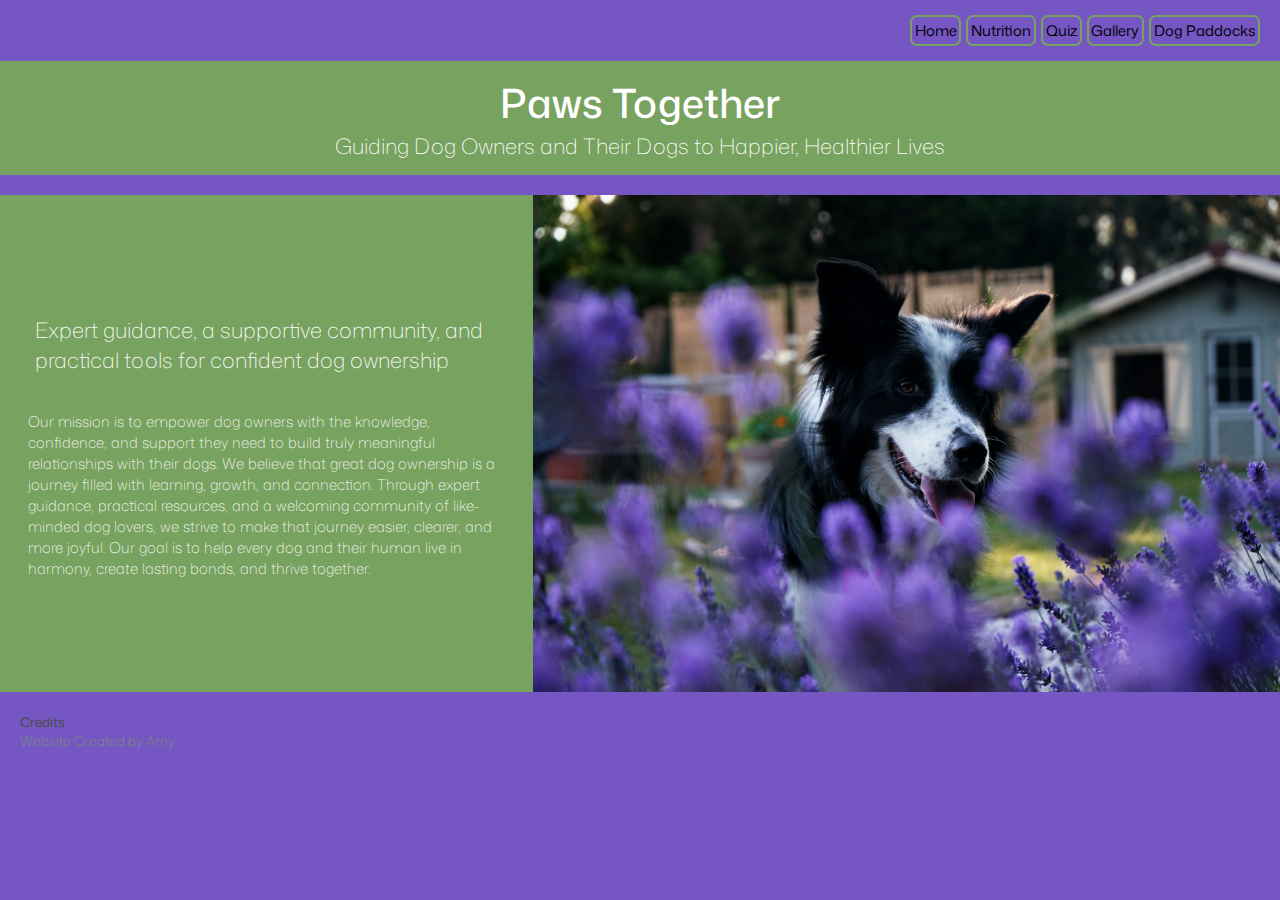
<file: paws-together/home.html>
<!DOCTYPE html>
<html lang="en">
  <head>
    <meta charset="UTF-8" />
    <meta name="viewport" content="width=device-width, initial-scale=1.0" />
    <title>Paws Together</title>

    <link
      href="https://fonts.googleapis.com/css?family=Mona Sans"
      rel="stylesheet"
    />

    <link rel="stylesheet" href="style.css" />
    <link rel="stylesheet" href="style-home.css" />
    <link rel="stylesheet" href="nav.css" />
  </head>

  <body class="grid-container media-grid">
    <nav>
      <ul class="flex-container">
        <li>
          <a href="home.html">Home</a>
        </li>
        <li>
          <a href="nutrition.html">Nutrition</a>
        </li>
        <li>
          <a href="quiz.html">Quiz</a>
        </li>
        <li>
          <a href="gallery.html">Gallery</a>
        </li>
        <li>
          <a href="https://www.thedogspaddocks.co.uk/" target="_blank"
            >Dog Paddocks</a
          >
        </li>
      </ul>
    </nav>

    <header>
      <h1>Paws Together</h1>
      <h2>Guiding Dog Owners and Their Dogs to Happier, Healthier Lives</h2>
    </header>

    <main class="center padding-home">
      <section>
        <h2 class="padding-home">
          Expert guidance, a supportive community, and practical tools for
          confident dog ownership
        </h2>

        <p class="padding-home">
          Our mission is to empower dog owners with the knowledge, confidence,
          and support they need to build truly meaningful relationships with
          their dogs. We believe that great dog ownership is a journey filled
          with learning, growth, and connection. Through expert guidance,
          practical resources, and a welcoming community of like-minded dog
          lovers, we strive to make that journey easier, clearer, and more
          joyful. Our goal is to help every dog and their human live in harmony,
          create lasting bonds, and thrive together.
        </p>

      </section>
    </main>

    <aside>

      <img
        
        src="collie.jpg"
        alt="black and white border collie on purple flower field"
      />
     
    </aside>

    <footer>
      <a href="credits.html">Credits</a>
      <br />
      <p>Website Created by Amy</p>
    </footer>
  </body>
</html>
</file>
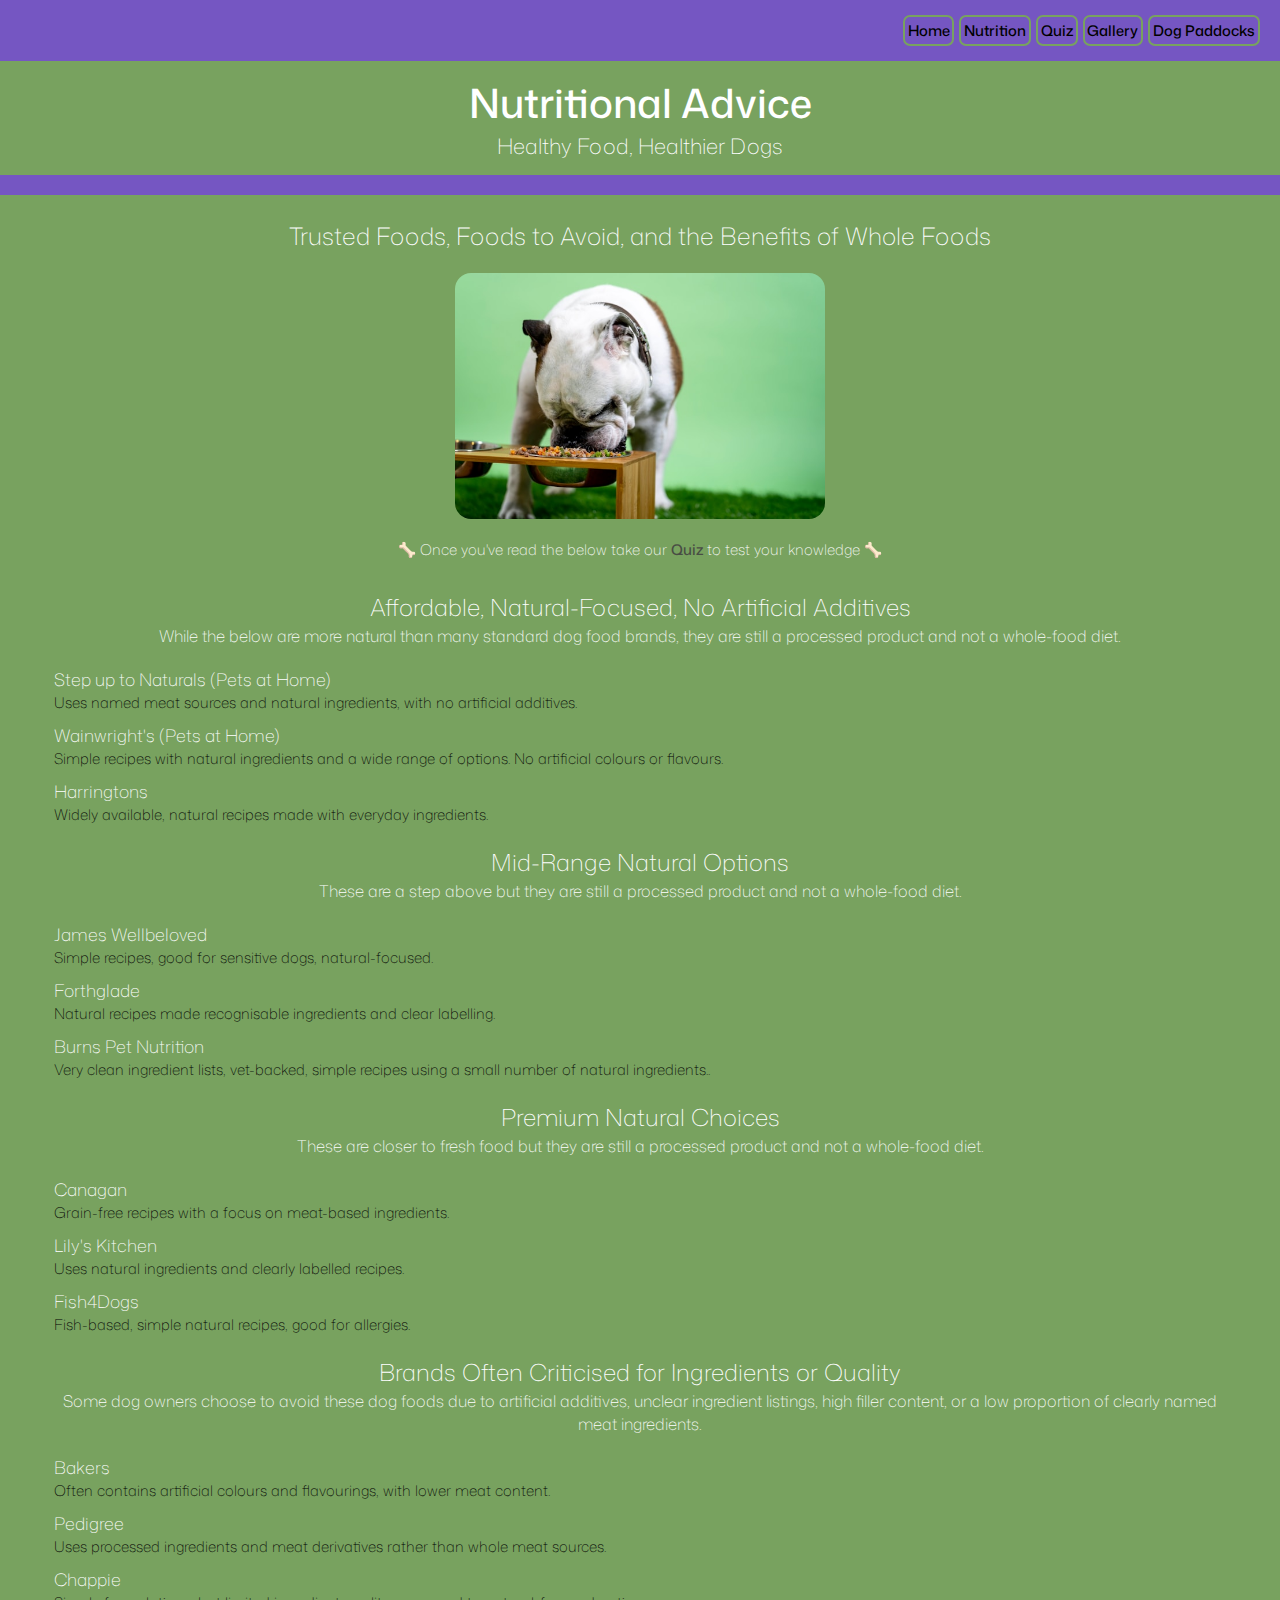
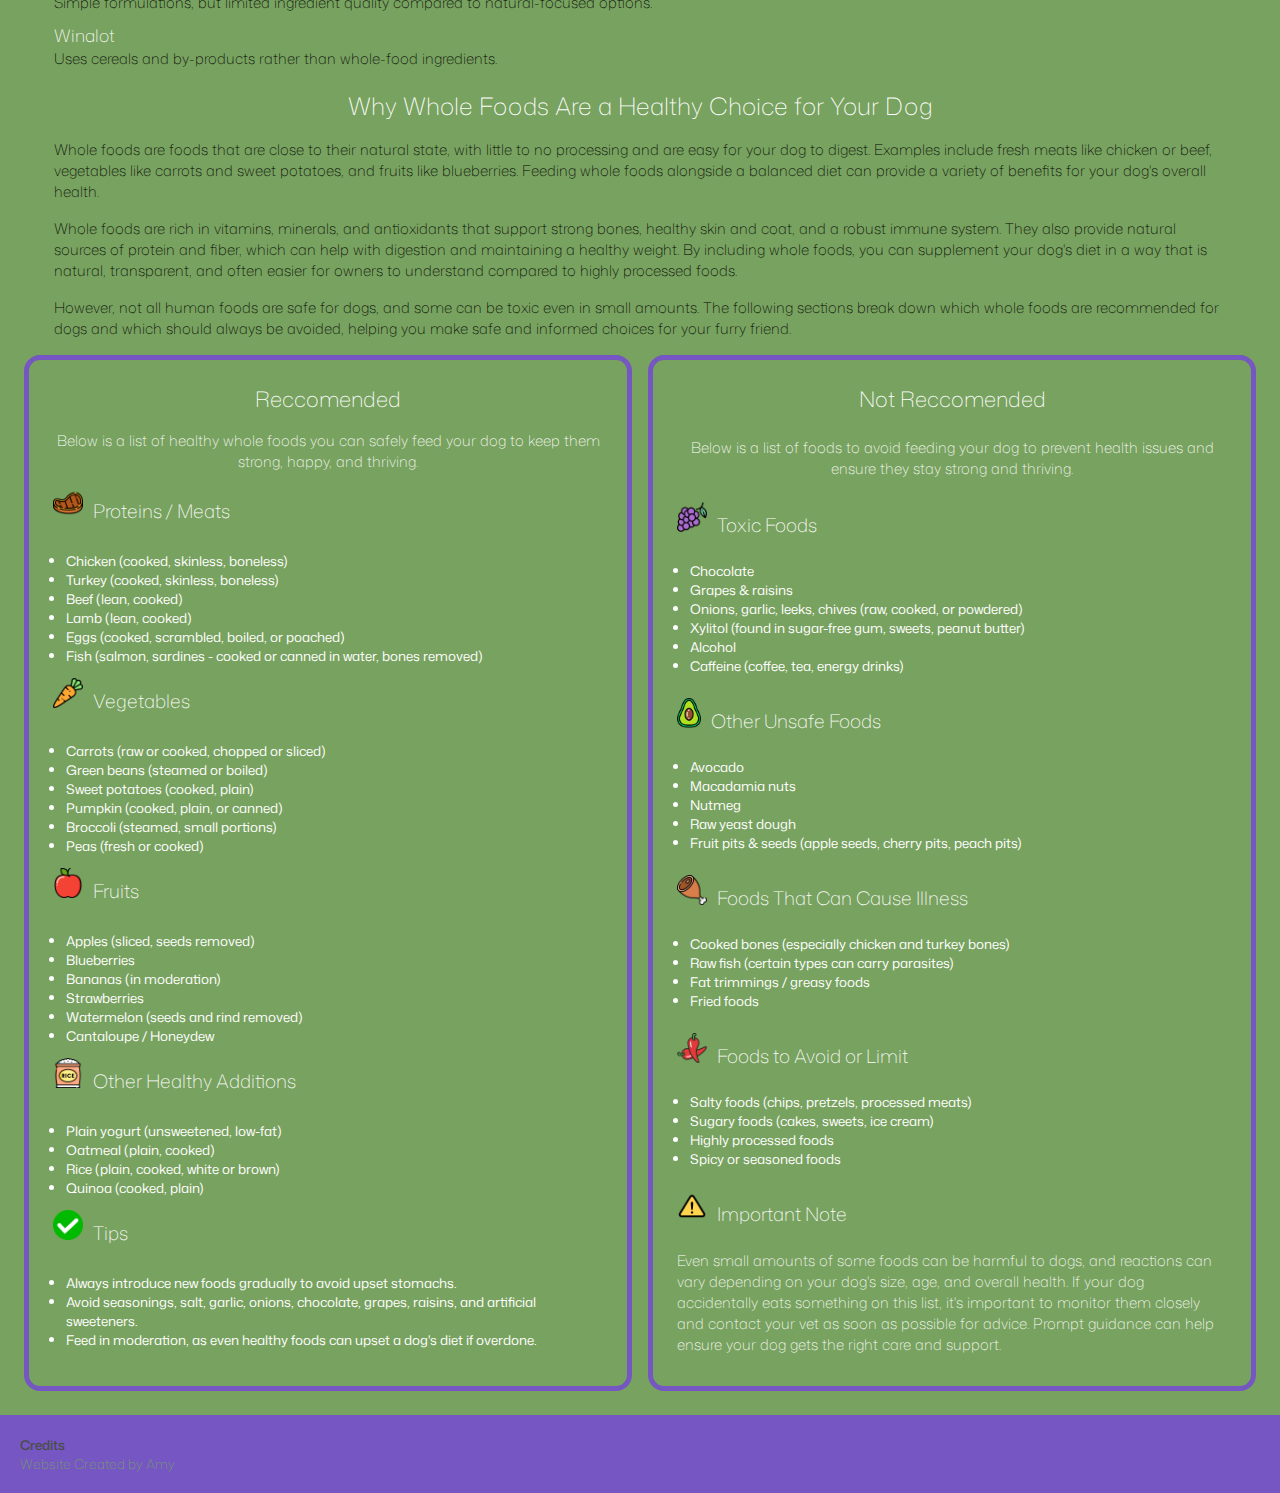
<file: paws-together/nutrition.html>
<!DOCTYPE html>
<html lang="en">
  <head>
    <meta charset="UTF-8" />
    <meta name="viewport" content="width=device-width, initial-scale=1.0" />
    <title>Paws Together</title>

    <link
      href="https://fonts.googleapis.com/css?family=Mona Sans"
      rel="stylesheet"
    />

    <link rel="stylesheet" href="style.css" />
    <link rel="stylesheet" href="style-nutrition.css" />
    <link rel="stylesheet" href="nav.css" />
  </head>

  <body class="grid-container media-grid">
    <nav>
      <ul class="flex-container">
        <li>
          <a href="home.html">Home</a>
        </li>
        <li>
          <a href="nutrition.html">Nutrition</a>
        </li>
        <li>
          <a href="quiz.html">Quiz</a>
        </li>
        <li>
          <a href="gallery.html">Gallery</a>
        </li>
        <li>
          <a href="https://www.thedogspaddocks.co.uk/" target="_blank"
            >Dog Paddocks</a
          >
        </li>
      </ul>
    </nav>

    <header>
      <h1>Nutritional Advice</h1>
      <h2>Healthy Food, Healthier Dogs</h2>
    </header>

    <main class="nutrition-main">
      <!--=====DOG FOOD BRANDS=====-->
      <section class="center-panel">
        <h2 class="main-header">
          Trusted Foods, Foods to Avoid, and the Benefits of Whole Foods
        </h2>

        <img
          class="margin-main image-size"
          src="dog eating.jpg"
          alt="brown and white dog eating out of a bowl of food"
        />

        <h3 class="center-format">
          &#x1F9B4 Once you've read the below take our <a href="quiz.html">Quiz</a> to
          test your knowledge &#x1F9B4 
        </h3>
        <section class="center-format">
          <h2>Affordable, Natural-Focused, No Artificial Additives</h2>
          <p>
            While the below are more natural than many standard dog food brands,
            they are still a processed product and not a whole-food diet.
          </p>
        </section>
        <section class="main-format">
          <h3>Step up to Naturals (Pets at Home)</h3>
          <p>
            Uses named meat sources and natural ingredients, with no artificial
            additives.
          </p>

          <h3>Wainwright's (Pets at Home)</h3>
          <p>
            Simple recipes with natural ingredients and a wide range of options.
            No artificial colours or flavours.
          </p>

          <h3>Harringtons</h3>
          <p>
            Widely available, natural recipes made with everyday ingredients.
          </p>
        </section>
        <section class="center-format">
          <h2>Mid-Range Natural Options</h2>

          <p>
            These are a step above but they are still a processed product and
            not a whole-food diet.
          </p>
        </section>
        <section class="main-format">
          <h3>James Wellbeloved</h3>
          <p>Simple recipes, good for sensitive dogs, natural-focused.</p>

          <h3>Forthglade</h3>
          <p>
            Natural recipes made recognisable ingredients and clear labelling.
          </p>

          <h3>Burns Pet Nutrition</h3>
          <p>
            Very clean ingredient lists, vet-backed, simple recipes using a
            small number of natural ingredients..
          </p>
        </section>

        <section class="center-format">
          <h2>Premium Natural Choices</h2>

          <p>
            These are closer to fresh food but they are still a processed
            product and not a whole-food diet.
          </p>
        </section>
        <section class="main-format">
          <h3>Canagan</h3>
          <p>Grain-free recipes with a focus on meat-based ingredients.</p>

          <h3>Lily's Kitchen</h3>
          <p>Uses natural ingredients and clearly labelled recipes.</p>

          <h3>Fish4Dogs</h3>
          <p>Fish-based, simple natural recipes, good for allergies.</p>
        </section>

        <section class="center-format">
          <h2>Brands Often Criticised for Ingredients or Quality</h2>

          <p>
            Some dog owners choose to avoid these dog foods due to artificial
            additives, unclear ingredient listings, high filler content, or a
            low proportion of clearly named meat ingredients.
          </p>
        </section>
        <section class="main-format">
          <h3>Bakers</h3>
          <p>
            Often contains artificial colours and flavourings, with lower meat
            content.
          </p>

          <h3>Pedigree</h3>
          <p>
            Uses processed ingredients and meat derivatives rather than whole
            meat sources.
          </p>

          <h3>Chappie</h3>
          <p>
            Simple formulations, but limited ingredient quality compared to
            natural-focused options.
          </p>

          <h3>Winalot</h3>
          <p>
            Uses cereals and by-products rather than whole-food ingredients.
          </p>
        </section>

        <h2 class="whole-header">
          Why Whole Foods Are a Healthy Choice for Your Dog
        </h2>
        <section class="whole-content">
          <p>
            Whole foods are foods that are close to their natural state, with
            little to no processing and are easy for your dog to digest.
            Examples include fresh meats like chicken or beef, vegetables like
            carrots and sweet potatoes, and fruits like blueberries. Feeding
            whole foods alongside a balanced diet can provide a variety of
            benefits for your dog's overall health.
          </p>

          <p>
            Whole foods are rich in vitamins, minerals, and antioxidants that
            support strong bones, healthy skin and coat, and a robust immune
            system. They also provide natural sources of protein and fiber,
            which can help with digestion and maintaining a healthy weight. By
            including whole foods, you can supplement your dog's diet in a way
            that is natural, transparent, and often easier for owners to
            understand compared to highly processed foods.
          </p>

          <p>
            However, not all human foods are safe for dogs, and some can be
            toxic even in small amounts. The following sections break down which
            whole foods are recommended for dogs and which should always be
            avoided, helping you make safe and informed choices for your furry
            friend.
          </p>
        </section>
      </section>
      <section class="left-panel">
        <!--=====RECCOMENDED=====-->
        <h2 class="text-center">Reccomended</h2>

        <p class="text-center">
          Below is a list of healthy whole foods you can safely feed your dog to
          keep them strong, happy, and thriving.
        </p>
        <section>
          <h3>
            <img class="icon" src="steak.png" alt="slice of steak" />Proteins /
            Meats
          </h3>

          <ul class="list-layout">
            <li>Chicken (cooked, skinless, boneless)</li>

            <li>Turkey (cooked, skinless, boneless)</li>

            <li>Beef (lean, cooked)</li>

            <li>Lamb (lean, cooked)</li>

            <li>Eggs (cooked, scrambled, boiled, or poached)</li>

            <li>
              Fish (salmon, sardines - cooked or canned in water, bones removed)
            </li>
          </ul>
          <h3>
            <img class="icon" src="carrot.png" alt="orange carrot" />Vegetables
          </h3>
          <ul class="list-layout">
            <li>Carrots (raw or cooked, chopped or sliced)</li>

            <li>Green beans (steamed or boiled)</li>

            <li>Sweet potatoes (cooked, plain)</li>

            <li>Pumpkin (cooked, plain, or canned)</li>

            <li>Broccoli (steamed, small portions)</li>

            <li>Peas (fresh or cooked)</li>
          </ul>

          <h3><img class="icon" src="apple.png" alt="red apple" />Fruits</h3>

          <ul class="list-layout">
            <li>Apples (sliced, seeds removed)</li>

            <li>Blueberries</li>

            <li>Bananas (in moderation)</li>

            <li>Strawberries</li>

            <li>Watermelon (seeds and rind removed)</li>

            <li>Cantaloupe / Honeydew</li>
          </ul>

          <h3>
            <img class="icon" src="rice.png" alt="bag of rice" />Other Healthy
            Additions
          </h3>

          <ul class="list-layout">
            <li>Plain yogurt (unsweetened, low-fat)</li>

            <li>Oatmeal (plain, cooked)</li>

            <li>Rice (plain, cooked, white or brown)</li>

            <li>Quinoa (cooked, plain)</li>
          </ul>

          <h3>
            <img
              class="icon"
              src="check.png"
              alt="white tick on green background"
            />Tips
          </h3>

          <ul class="list-layout">
            <li>
              Always introduce new foods gradually to avoid upset stomachs.
            </li>

            <li>
              Avoid seasonings, salt, garlic, onions, chocolate, grapes,
              raisins, and artificial sweeteners.
            </li>

            <li>
              Feed in moderation, as even healthy foods can upset a dog's diet
              if overdone.
            </li>
          </ul>
        </section>
      </section>

      <!--=====NOT RECCOMENDED=====-->
      <section class="right-panel">
        <h2 class="text-center">Not Reccomended</h2>

        <p class="text-center">
          Below is a list of foods to avoid feeding your dog to prevent health
          issues and ensure they stay strong and thriving.
        </p>

        <h3>
          <img class="icon" src="grape.png" alt="bunch of grapes" />Toxic Foods
        </h3>
        <ul class="list-layout-right">
          <li>Chocolate</li>

          <li>Grapes & raisins</li>

          <li>Onions, garlic, leeks, chives (raw, cooked, or powdered)</li>

          <li>Xylitol (found in sugar-free gum, sweets, peanut butter)</li>

          <li>Alcohol</li>

          <li>Caffeine (coffee, tea, energy drinks)</li>
        </ul>

        <h3>
          <img class="icon" src="avacado.png" alt="green avacado" />Other Unsafe
          Foods
        </h3>
        <ul class="list-layout-right">
          <li>Avocado</li>

          <li>Macadamia nuts</li>

          <li>Nutmeg</li>

          <li>Raw yeast dough</li>

          <li>Fruit pits & seeds (apple seeds, cherry pits, peach pits)</li>
        </ul>

        <h3>
          <img class="icon" src="meat.png" alt="meat on the bone" />Foods That
          Can Cause Illness
        </h3>
        <ul class="list-layout-right">
          <li>Cooked bones (especially chicken and turkey bones)</li>

          <li>Raw fish (certain types can carry parasites)</li>

          <li>Fat trimmings / greasy foods</li>

          <li>Fried foods</li>
        </ul>
        <h3>
          <img class="icon" src="spice.png" alt="two red chillies" />Foods to
          Avoid or Limit
        </h3>
        <ul class="list-layout-right">
          <li>Salty foods (chips, pretzels, processed meats)</li>

          <li>Sugary foods (cakes, sweets, ice cream)</li>

          <li>Highly processed foods</li>

          <li>Spicy or seasoned foods</li>
        </ul>
        <h3>
          <img
            class="icon"
            src="warning.png"
            alt="exclamation mark in yellow triangle"
          />Important Note
        </h3>

        <p>
          Even small amounts of some foods can be harmful to dogs, and reactions
          can vary depending on your dog's size, age, and overall health. If
          your dog accidentally eats something on this list, it's important to
          monitor them closely and contact your vet as soon as possible for
          advice. Prompt guidance can help ensure your dog gets the right care
          and support.
        </p>
      </section>
    </main>

    <footer>
      <a href="credits.html">Credits</a>
      <br />
      <p>Website Created by Amy</p>
    </footer>
  </body>
</html>
</file>
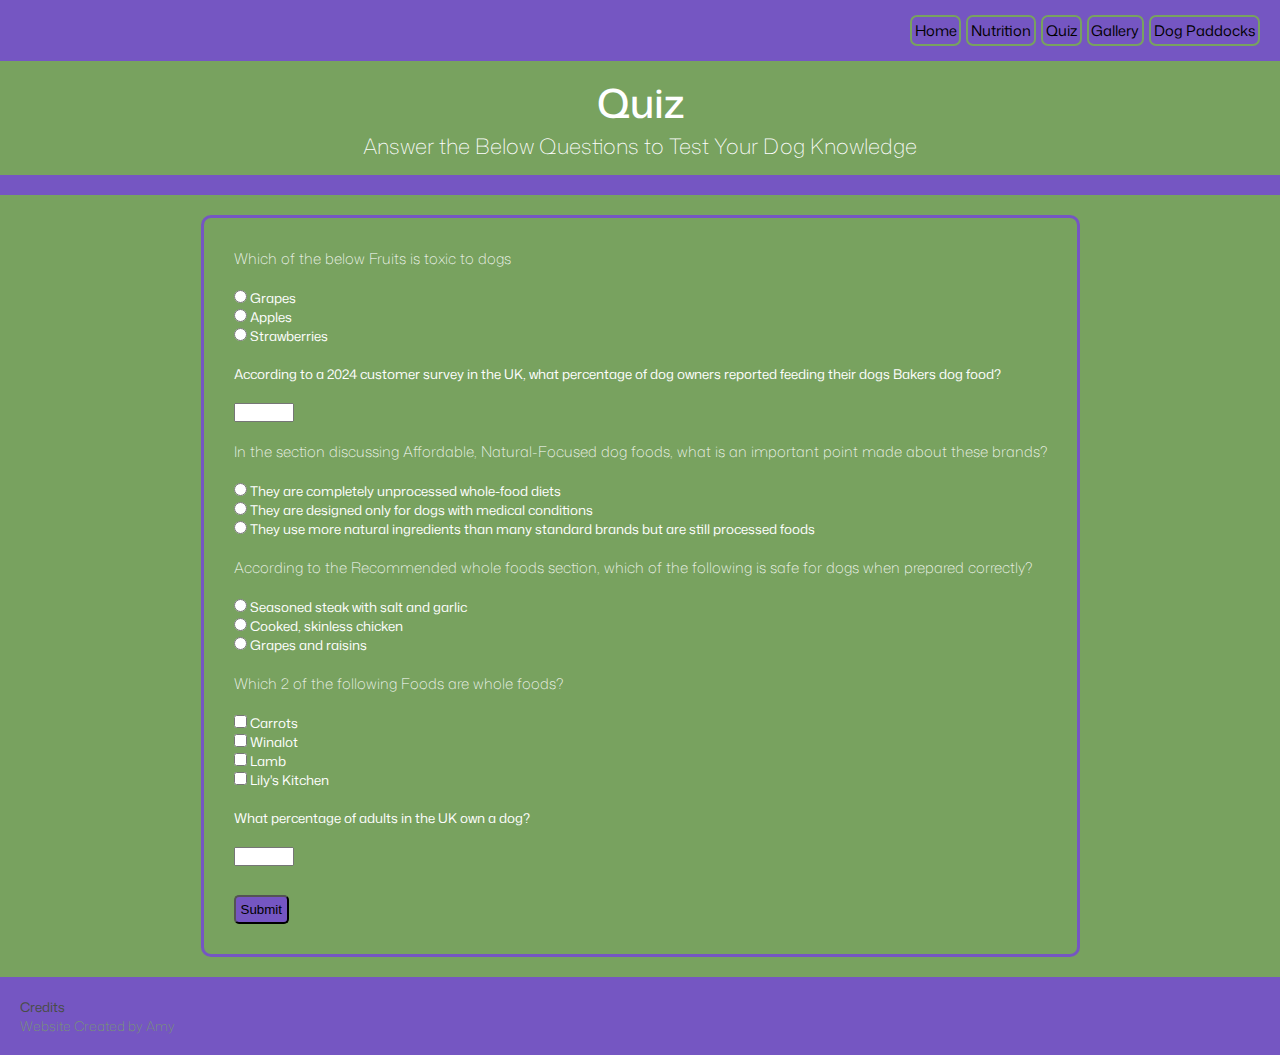
<file: paws-together/quiz.html>
<!DOCTYPE html>
<html lang="en">
  <head>
    <meta charset="UTF-8" />
    <meta name="viewport" content="width=device-width, initial-scale=1.0" />
    <title>Quiz</title>

    <link
      href="https://fonts.googleapis.com/css?family=Mona Sans"
      rel="stylesheet"
    />

    <link rel="stylesheet" href="style.css" />
    <link rel="stylesheet" href="style-quiz.css" />
    <link rel="stylesheet" href="nav.css" />
  </head>

  <body class="grid-container media-grid">
    <nav>
      <ul class="flex-container">
        <li>
          <a href="home.html">Home</a>
        </li>
        <li>
          <a href="nutrition.html">Nutrition</a>
        </li>
        <li>
          <a href="quiz.html">Quiz</a>
        </li>
        <li>
          <a href="gallery.html">Gallery</a>
        </li>
        <li>
          <a href="https://www.thedogspaddocks.co.uk/" target="_blank"
            >Dog Paddocks</a
          >
        </li>
      </ul>
    </nav>
    <header>
      <h1>Quiz</h1>
      <h2>Answer the Below Questions to Test Your Dog Knowledge</h2>
    </header>

    <main>
        <!--=====QUIZ=====-->
      <section class="border">
        <form name="Quiz">
          <p>Which of the below Fruits is toxic to dogs</p>
          <br>
          <input type="radio" name="fruit" value="grapes" />
          <label for="grapes">Grapes</label>
          <br>

          <input type="radio" name="fruit" value="apples" />
          <label for="apples">Apples</label>
          <br>

          <input type="radio" name="fruit" value="strawberries" />
          <label for="strawberries">Strawberries</label>
          <br>
          <br>

          <label for="bakers"
            >According to a 2024 customer survey in the UK, what percentage of
            dog owners reported feeding their dogs Bakers dog food?</label
          >
          <br>
          <br>
          <input type="number" name="bakers" min="0" max="100" step="7" />
          <br>
          <br>

           <p>In the section discussing Affordable, Natural-Focused dog foods, what is an important point made about these brands?</p>
           <br>
          <input type="radio" name="natural" value="whole" />
          <label for="whole">They are completely unprocessed whole-food diets</label>
          <br>

          <input type="radio" name="natural" value="medical" />
          <label for="medical">They are designed only for dogs with medical conditions</label>
          <br>

          <input type="radio" name="natural" value="ingredients" />
          <label for="ingredients">They use more natural ingredients than many standard brands but are still processed foods</label>
          <br>
          <br>

          <p>According to the Recommended whole foods section, which of the following is safe for dogs when prepared correctly?</p>
          <br>
          <input type="radio" name="safe" value="steak" />
          <label for="steak">Seasoned steak with salt and garlic</label>
          <br>

          <input type="radio" name="safe" value="chicken" />
          <label for="chicken">Cooked, skinless chicken</label><br>

          <input type="radio" name="safe" value="raisins" />
          <label for="raisins">Grapes and raisins</label>
          <br>
          <br>

               <p>Which 2 of the following Foods are whole foods?</p>
          <br>
          <input type="checkbox" name="whole" value="carrots" />
          <label for="carrots">Carrots</label>
          <br>

          <input type="checkbox" name="whole" value="win" />
          <label for="win">Winalot</label>
          <br>

          <input type="checkbox" name="whole" value="lamb"/>
          <label for="lamb">Lamb</label>
          <br>
          <input type="checkbox" name="whole" value="lily" />
          <label for="lily">Lily's Kitchen</label>

          <br>
          <br>

  <label for="adults"
            >What percentage of adults in the UK own a dog?</label
          >
          <br>
          <br>
          <input type="number" name="adults" min="0" max="100" step="29" />
          <br>
          <br>

        </form>
        <button type="button" onclick="checkAnswers();">Submit</button>
      </section>
    </main>

    <footer>
      <a href="credits.html">Credits</a>
      <br />
      <p>Website Created by Amy</p>
    </footer>
    <script src="script.js"></script>
  </body>
</html>
</file>
<file: style.css>
:root {
  --main-color: #7556c2ff;
  --second-color: #78a25fff;
  --link-color: #484d44ff;
}
* {
  box-sizing: border-box;
  margin: 0;
  padding: 0;
}

body {
  background-color: var(--main-color);
  color: white;
  font-family: "Mona Sans", Arial, Helvetica, sans-serif;
  font-size: 10pt;
}

/* ===== General Design ===== */

header {
  background-color: var(--second-color);
  text-align: center;
  padding: 1em;
  margin-bottom:20px;
}

h1 {
  font-weight: 500;
  font-size: 3em;
}

h2 {
  font-weight: 200;
  font-size: 1.6em;
}

h3 {
  font-weight: 200;
  font-size: 1.4em;
}

p {
  font-size: 1.1em;
  font-weight: 100;
}

a {
  text-decoration: none;
  color: var(--link-color)
}

main {
  background-color: var(--second-color);
  
}

aside {
  background-color: var(--main-color);
  
  /* text-align: center;  */
  /* min-width: 100%; */
}


footer {
  background-color: var(--main-color);
  padding: 20px;
}

footer a {
  color: #484d44ff;
}

footer p {
  color: var(--second-color);
    font-size: 1em;
}

/*===== Additional Design=====*/


.margin-main {
  margin-top: 20px;
}

.center {
  display: flex;
  justify-content: center;
  align-items: center;
}

.text-center {
  text-align: center;
}
</file>
<file: style-index.css>
.padding-home {
  padding: 1em;
}

/* ===== Grid Home Page =====*/

.grid-container {
  display: grid;
  grid-template-columns: repeat(12, 1fr);
}
.grid-container nav {
  grid-column: 1/13;
}

.grid-container header {
  grid-column: 1/13;
}
.grid-container main {
  grid-column: 1 / span 5;
}
.grid-container aside {
  grid-column: 6 / span 7;
}
.grid-container footer {
  grid-column: 1/13;
}


/*====== IMAGE HEIGHT =====*/ 

aside img {
  width: 100%;

  display: block;

  max-width: none;

  
}
/*===== MEDIA SCREEN =====*/

.media-grid {
  @media screen and (max-width: 1020px) {
    main,
    aside {
      grid-column: 1/ 13;
    }
  }
}
</file>
<file: nav.css>
:root {
  --main-color: #7556c2ff;
  --second-color: #78a25fff;
}
* {
  box-sizing: border-box;
  margin: 0;
  padding: 0;
}
nav {
  background-color: var(--main-color);
}

nav ul {
  margin: 1em;
  padding: 0.5em;
  list-style: none;
 
}

nav a {
  text-decoration: none;
  color: black;
  font-size: 1.1em;
  border-style: solid;
  border-color: var(--second-color);
  border-radius: 7px;
  border-width: 2px;
  padding: 0.2em;
}

nav a:hover {
  color: var(--second-color);
}

.flex-container {
  display: flex;
  gap: 0.3rem;
  flex-direction: row;
  justify-content: flex-end;
  white-space: nowrap;
}

/*===== MEDIA SCREEN =====*/

@media (max-width: 600px) {
  nav a {
    font-size: 0.9em;
    padding: 0.15em;
  }

  nav ul {
    margin: 0.5em;
  }
}
</file>
<file: paws-together/style.css>
:root {
  --main-color: #7556c2ff;
  --second-color: #78a25fff;
  --link-color: #484d44ff;
}
* {
  box-sizing: border-box;
  margin: 0;
  padding: 0;
}

body {
  background-color: var(--main-color);
  color: white;
  font-family: "Mona Sans", Arial, Helvetica, sans-serif;
  font-size: 10pt;
}

/* ===== General Design ===== */

header {
  background-color: var(--second-color);
  text-align: center;
  padding: 1em;
  margin-bottom:20px;
}

h1 {
  font-weight: 500;
  font-size: 3em;
}

h2 {
  font-weight: 200;
  font-size: 1.6em;
}

h3 {
  font-weight: 200;
  font-size: 1.4em;
}

p {
  font-size: 1.1em;
  font-weight: 100;
}

a {
  text-decoration: none;
}

main {
  background-color: var(--second-color);
  
}

aside {
  background-color: var(--main-color);
  
  /* text-align: center;  */
  /* min-width: 100%; */
}


footer {
  background-color: var(--main-color);
  padding: 20px;
}

footer a {
  color: #484d44ff;
}

footer p {
  color: var(--second-color);
    font-size: 1em;
}

/*===== Additional Design=====*/


.margin-main {
  margin-top: 20px;
}

.center {
  display: flex;
  justify-content: center;
  align-items: center;
}

.text-center {
  text-align: center;
}
</file>
<file: paws-together/style-index.css>
.padding-home {
  padding: 1em;
}

/* ===== Grid Home Page =====*/

.grid-container {
  display: grid;
  grid-template-columns: repeat(12, 1fr);
}
.grid-container nav {
  grid-column: 1/13;
}

.grid-container header {
  grid-column: 1/13;
}
.grid-container main {
  grid-column: 1 / span 5;
}
.grid-container aside {
  grid-column: 6 / span 7;
}
.grid-container footer {
  grid-column: 1/13;
}


/*====== IMAGE HEIGHT =====*/ 

aside img {
  width: 100%;

  display: block;

  max-width: none;

  
}
/*===== MEDIA SCREEN =====*/

.media-grid {
  @media screen and (max-width: 1020px) {
    main,
    aside {
      grid-column: 1/ 13;
    }
  }
}
</file>
<file: paws-together/nav.css>
:root {
  --main-color: #7556c2ff;
  --second-color: #78a25fff;
}
* {
  box-sizing: border-box;
  margin: 0;
  padding: 0;
}
nav {
  background-color: var(--main-color);
}

nav ul {
  margin: 1em;
  padding: 0.5em;
  list-style: none;
 
}

nav a {
  text-decoration: none;
  color: black;
  font-size: 1.1em;
  border-style: solid;
  border-color: var(--second-color);
  border-radius: 7px;
  border-width: 2px;
  padding: 0.2em;
}

nav a:hover {
  color: var(--second-color);
}

.flex-container {
  display: flex;
  gap: 0.3rem;
  flex-direction: row;
  justify-content: flex-end;
  white-space: nowrap;
}

/*===== MEDIA SCREEN =====*/

@media (max-width: 600px) {
  nav a {
    font-size: 0.9em;
    padding: 0.15em;
  }

  nav ul {
    margin: 0.5em;
  }
}
</file>
<file: style-credits.css>
.grid-container.quiz {
  display: grid;
  grid-template-columns: repeat(12, 1fr);
}
.grid-container.quiz nav {
  grid-column: 1/13;
}

.grid-container.quiz header {
  grid-column: 1/13;
}
.grid-container.quiz main {
  grid-column: 1/13;
}
.grid-container.quiz footer {
  grid-column: 1/13;
}

/*===== LAYOUT =====*/

.layout {
   display: flex;
  flex-direction: column; 
  align-items: flex-start; 
  padding-top: 20px;
  margin-left:20px
}

.layout ul {
    display: block;       
    margin-bottom: 20px;  
    padding-left: 20px;   
  }

  .layout h3 {
    padding-top:20px;
  }

  a {
    color: var(--link-color)
  }

  a:hover {
  color: var(--main-color);
  }
</file>
<file: style-nutrition.css>
/* ===== GRID LAYOUT =====*/

.grid-container {
  display: grid;
  grid-template-columns: repeat(12, 1fr);
  
}
.grid-container nav {
  grid-column: 1/13;
}

.grid-container header {
  grid-column: 1 / 13;
}

.grid-container main {
  grid-column: 1 / 13;
}

.grid-container footer {
  grid-column: 1 / 13;
}

a {
  font-weight: 500;
  color: var(--link-color)
}

a:hover {
  color: var(--main-color);
  }

.nutrition-main {
  display: grid;
  grid-template-columns: repeat(2, 1fr);
  gap: 1rem;
  padding:1.5rem
}

.center-panel {
   grid-column: 1 / -1;
}

.image-size {
  display: block;
  margin-left: auto;
  margin-right: auto;
  width: 30%;
  border-radius: 1rem;
}

.center-format 
  {
   text-align: center;
   font-size: 1.1em;
   padding-top: 20px;
   padding-bottom: 10px;
   margin-left: 30px;
   margin-right: 30px;
  }

  .main-header{
    font-size: 1.8em;
    text-align: center;
  }

.main-format 
  h3{
    font-size: 1.3em;
    padding-top: 10px;
    margin-left: 30px;
    margin-right: 30px;
  }
.main-format 
  p{
    color:black;
    margin-left: 30px;
    margin-right: 30px;
    
  }
.whole-header{
    font-size: 1.8em;
    text-align: center;
    padding-top:20px;
  }

  .whole-content p{
    color:black;
    margin-left: 30px;
    margin-right: 30px;
    margin-top: 1rem;

  }

/* Left Panel (Reccomended) */
.left-panel {
  border: 5px solid var(--main-color);
  border-radius: 1rem;
  padding: 1.5rem;
  display: grid;
  gap: 1rem;
}

.list-layout {
  text-align: left;
  padding-top: 2em;
  padding-bottom: 1em;
  padding-left: 1em;
}


/* Right Panel (Not Reccomended) */
.right-panel {
  border: 5px solid var(--main-color);
  border-radius: 1rem;
  padding: 1.5rem;
  display: grid;
  gap: 1rem;
}

.list-layout-right {
  text-align: left;
  padding-left: 1em;
}

.icon {
  height: 30px;
  margin-right: 10px;
}


/*===== MEDIA SCREEN =====*/

.media-grid {
  @media screen and (max-width: 700px) {
    main {
      grid-column: 1/13;
    }
    .center-panel {
      grid-row: 1;
      grid-column: 1/13;
    }
    .left-panel {
      grid-row: 2;
      grid-column: 1/13;
    }
    .right-panel {
      grid-row: 3;
      grid-column: 1/13;
    }
  }
}
</file>
<file: style-quiz.css>
:root {
  --main-color: #7556c2ff;
  --second-color: #78a25fff;
}
/* ===== Grid Quiz =====*/

.grid-container {
  display: grid;
  grid-template-columns: repeat(12, 1fr);
}
.grid-container nav {
  grid-column: 1/13;
}

.grid-container header {
  grid-column: 1/13;
}
.grid-container main {
  grid-column: 1/13;
}
.grid-container footer {
  grid-column: 1/13;
}


/*===== Quiz Format =====*/

main {
  padding-top:20px;
  display: flex;
  justify-content: center; /* horizontal */
}

.quiz-format p {
  padding-top:10px;
  font-size: 1em;
}

.border {
    border: solid;
    border-radius: 10px;
    border-color: var(--main-color);
    padding: 30px;
    margin-bottom: 20px;
}


button {
margin-top:10px;
padding: 5px;
border-radius:5px;
background-color: var(--main-color)
}

.media-grid {
  @media screen and (max-width: 1020px) {
    main {
        padding-left: 20px;
        padding-right: 20px;
    }
    }
  }
</file>
<file: paws-together/style-credits.css>
.grid-container.quiz {
  display: grid;
  grid-template-columns: repeat(12, 1fr);
}
.grid-container.quiz nav {
  grid-column: 1/13;
}

.grid-container.quiz header {
  grid-column: 1/13;
}
.grid-container.quiz main {
  grid-column: 1/13;
}
.grid-container.quiz footer {
  grid-column: 1/13;
}

/*===== LAYOUT =====*/

.layout {
   display: flex;
  flex-direction: column; 
  align-items: flex-start; 
  padding-top: 20px;
  margin-left:20px
}

.layout ul {
    display: block;       
    margin-bottom: 20px;  
    padding-left: 20px;   
  }

  .layout h3 {
    padding-top:20px;
  }

  a {
    color: var(--link-color)
  }

  a:hover {
  color: var(--main-color);
  }
</file>
<file: paws-together/style-home.css>
.padding-home {
  padding: 1em;
}

/* ===== Grid Home Page =====*/

.grid-container {
  display: grid;
  grid-template-columns: repeat(12, 1fr);
}
.grid-container nav {
  grid-column: 1/13;
}

.grid-container header {
  grid-column: 1/13;
}
.grid-container main {
  grid-column: 1 / span 5;
}
.grid-container aside {
  grid-column: 6 / span 7;
}
.grid-container footer {
  grid-column: 1/13;
}


/*====== IMAGE HEIGHT =====*/ 

aside img {
  width: 100%;

  display: block;

  max-width: none;

  
}
/*===== MEDIA SCREEN =====*/

.media-grid {
  @media screen and (max-width: 1020px) {
    main,
    aside {
      grid-column: 1/ 13;
    }
  }
}
</file>
<file: paws-together/style-nutrition.css>
/* ===== GRID LAYOUT =====*/

.grid-container {
  display: grid;
  grid-template-columns: repeat(12, 1fr);
  
}
.grid-container nav {
  grid-column: 1/13;
}

.grid-container header {
  grid-column: 1 / 13;
}

.grid-container main {
  grid-column: 1 / 13;
}

.grid-container footer {
  grid-column: 1 / 13;
}

a {
  font-weight: 500;
  color: var(--link-color)
}

a:hover {
  color: var(--main-color);
  }

.nutrition-main {
  display: grid;
  grid-template-columns: repeat(2, 1fr);
  gap: 1rem;
  padding:1.5rem
}

.center-panel {
   grid-column: 1 / -1;
}

.image-size {
  display: block;
  margin-left: auto;
  margin-right: auto;
  width: 30%;
  border-radius: 1rem;
}

.center-format 
  {
   text-align: center;
   font-size: 1.1em;
   padding-top: 20px;
   padding-bottom: 10px;
   margin-left: 30px;
   margin-right: 30px;
  }

  .main-header{
    font-size: 1.8em;
    text-align: center;
  }

.main-format 
  h3{
    font-size: 1.3em;
    padding-top: 10px;
    margin-left: 30px;
    margin-right: 30px;
  }
.main-format 
  p{
    color:black;
    margin-left: 30px;
    margin-right: 30px;
    
  }
.whole-header{
    font-size: 1.8em;
    text-align: center;
    padding-top:20px;
  }

  .whole-content p{
    color:black;
    margin-left: 30px;
    margin-right: 30px;
    margin-top: 1rem;

  }

/* Left Panel (Reccomended) */
.left-panel {
  border: 5px solid var(--main-color);
  border-radius: 1rem;
  padding: 1.5rem;
  display: grid;
  gap: 1rem;
}

.list-layout {
  text-align: left;
  padding-top: 2em;
  padding-bottom: 1em;
  padding-left: 1em;
}


/* Right Panel (Not Reccomended) */
.right-panel {
  border: 5px solid var(--main-color);
  border-radius: 1rem;
  padding: 1.5rem;
  display: grid;
  gap: 1rem;
}

.list-layout-right {
  text-align: left;
  padding-left: 1em;
}

.icon {
  height: 30px;
  margin-right: 10px;
}


/*===== MEDIA SCREEN =====*/

.media-grid {
  @media screen and (max-width: 700px) {
    main {
      grid-column: 1/13;
    }
    .center-panel {
      grid-row: 1;
      grid-column: 1/13;
    }
    .left-panel {
      grid-row: 2;
      grid-column: 1/13;
    }
    .right-panel {
      grid-row: 3;
      grid-column: 1/13;
    }
  }
}
</file>
<file: paws-together/style-quiz.css>
:root {
  --main-color: #7556c2ff;
  --second-color: #78a25fff;
}
/* ===== Grid Quiz =====*/

.grid-container {
  display: grid;
  grid-template-columns: repeat(12, 1fr);
}
.grid-container nav {
  grid-column: 1/13;
}

.grid-container header {
  grid-column: 1/13;
}
.grid-container main {
  grid-column: 1/13;
}
.grid-container footer {
  grid-column: 1/13;
}


/*===== Quiz Format =====*/

main {
  padding-top:20px;
  display: flex;
  justify-content: center; /* horizontal */
}

.quiz-format p {
  padding-top:10px;
  font-size: 1em;
}

.border {
    border: solid;
    border-radius: 10px;
    border-color: var(--main-color);
    padding: 30px;
    margin-bottom: 20px;
}


button {
margin-top:10px;
padding: 5px;
border-radius:5px;
background-color: var(--main-color)
}

.media-grid {
  @media screen and (max-width: 1020px) {
    main {
        padding-left: 20px;
        padding-right: 20px;
    }
    }
  }
</file>
